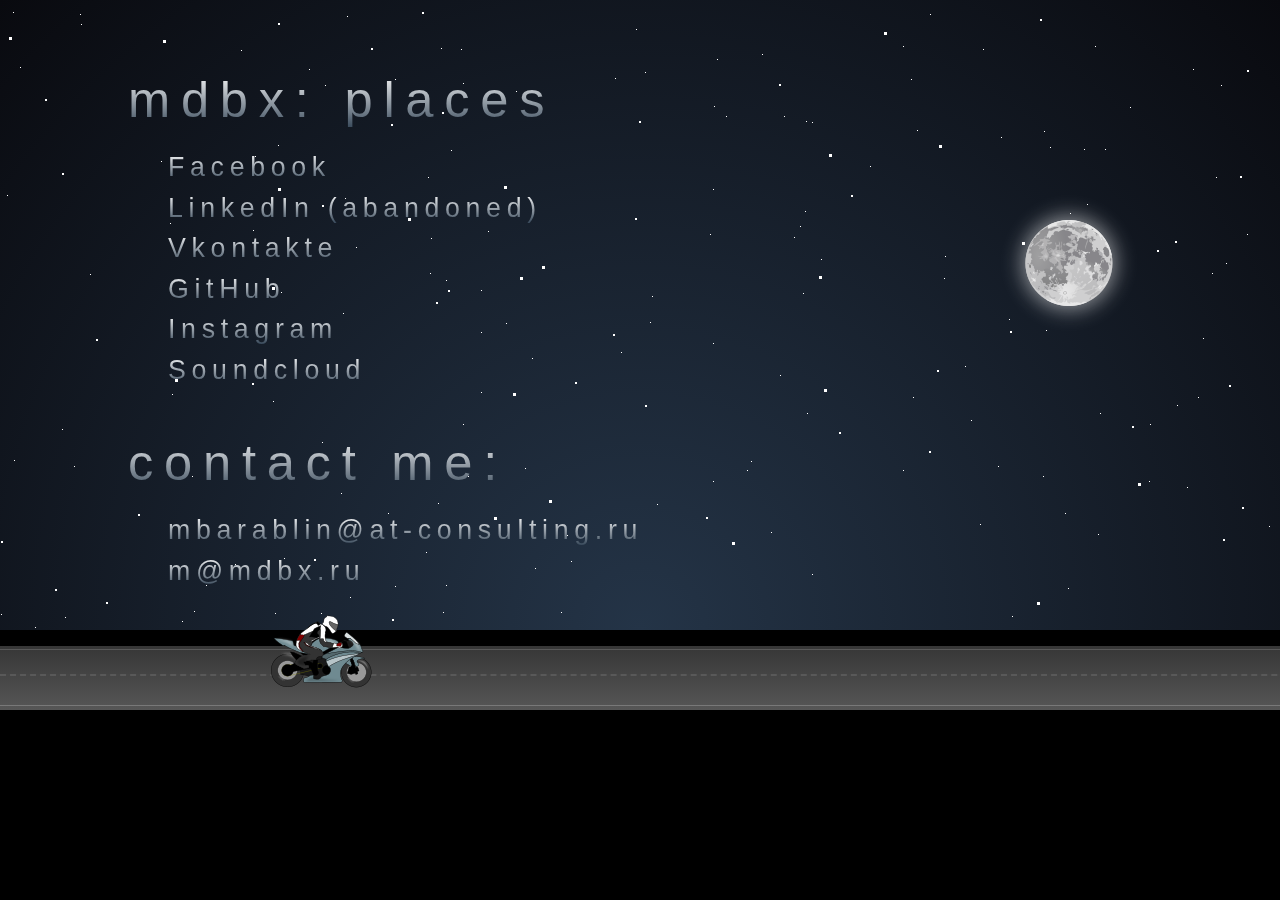
<file: index.html>
<!DOCTYPE html PUBLIC "-//W3C//DTD XHTML 1.0 Transitional//EN"
 "http://www.w3.org/TR/xhtml1/DTD/xhtml1-transitional.dtd">
<html xmlns="http://www.w3.org/1999/xhtml" xml:lang="en" lang="en">
  <head>
    <meta http-equiv="content-type" content="text/html; charset=UTF-8" />
    <link rel="stylesheet" type="text/css" href="css/style.css" />
    <script src="https://ajax.googleapis.com/ajax/libs/jquery/3.2.1/jquery.min.js"></script>
    <script type="text/javascript">
      window.setTimeout(function(){$('#rider').css('animation', 'rideOn 10s ease infinite')}, 8000)
    </script>
    <title>Midnight highway</title>
  </head>
  <body>
    <div id='starway'>
      <div id='stars'></div>
      <div id='stars2'></div>
      <div id='stars3'></div>
      <div id='title'>
        <span>mdbx: </span>
        <span>places</span>
        <ul>
          <li><a href="https://www.facebook.com/mikle.barablin">Facebook</a></li>
          <li><a href="https://ru.linkedin.com/in/mikhailbarablin">LinkedIn (abandoned)</a></li>
          <li><a href="https://vk.com/mbarablin">Vkontakte</a></li>
          <li><a href="https://github.com/madbox">GitHub</a></li>
          <li><a href="https://www.instagram.com/miklebarablin/">Instagram</a></li>
          <li><a href="https://soundcloud.com/miklebarablin">Soundcloud</a></li>
        </ul>
        <span>contact me:</span>
        <ul>
          <li><a href="mailto:mbarablin@at-consulting.ru">mbarablin@at-consulting.ru</a></li>
          <li><a href="mailto:m@mdbx.ru">m@mdbx.ru</a></li>
        </ul>
      </div>
      <div id='moon'>
        <img src='moon.png' />
      </div>
    </div>
    <div id='road'>
      <div id='top-line'></div>
      <div id='line'></div>
      <div id='bottom-line'></div>
    </div>
    <div id='rider'>
      <img src='rider.png' />
    </div>
  </body>
</html>
</file>
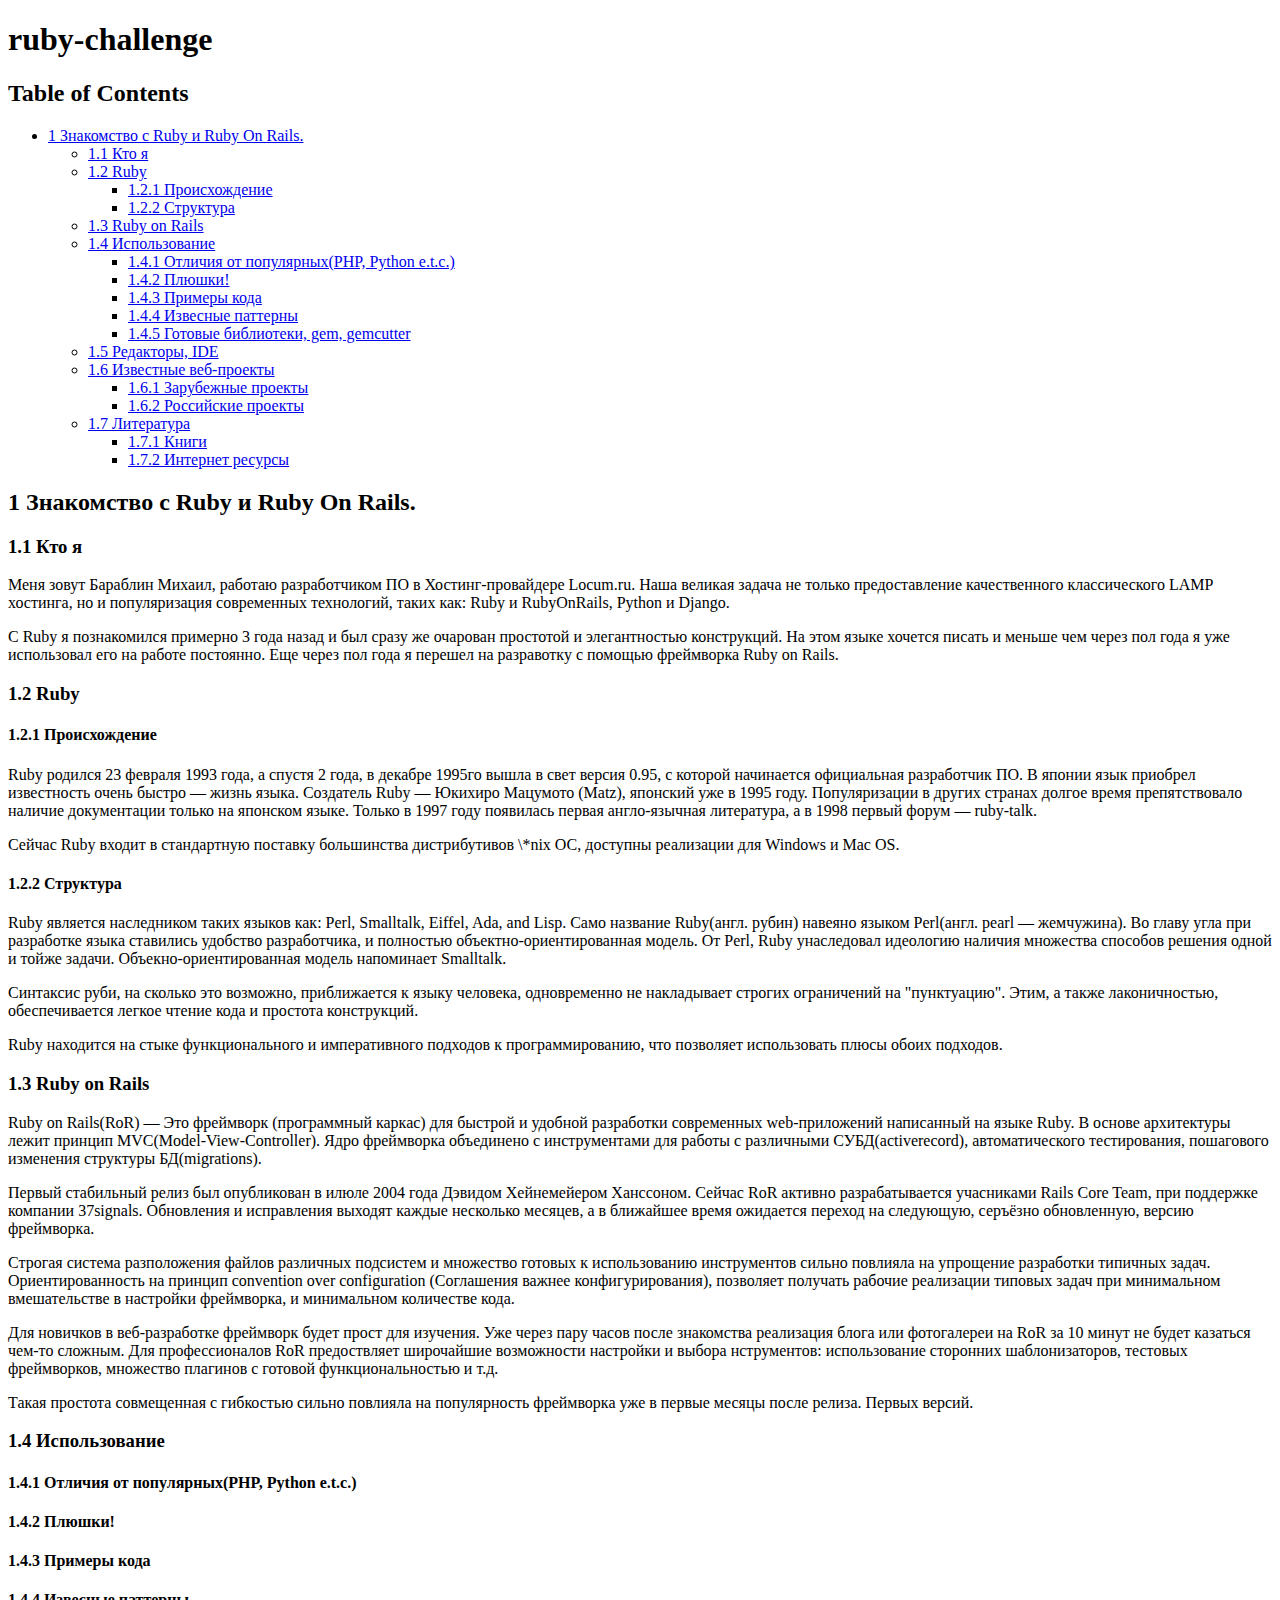
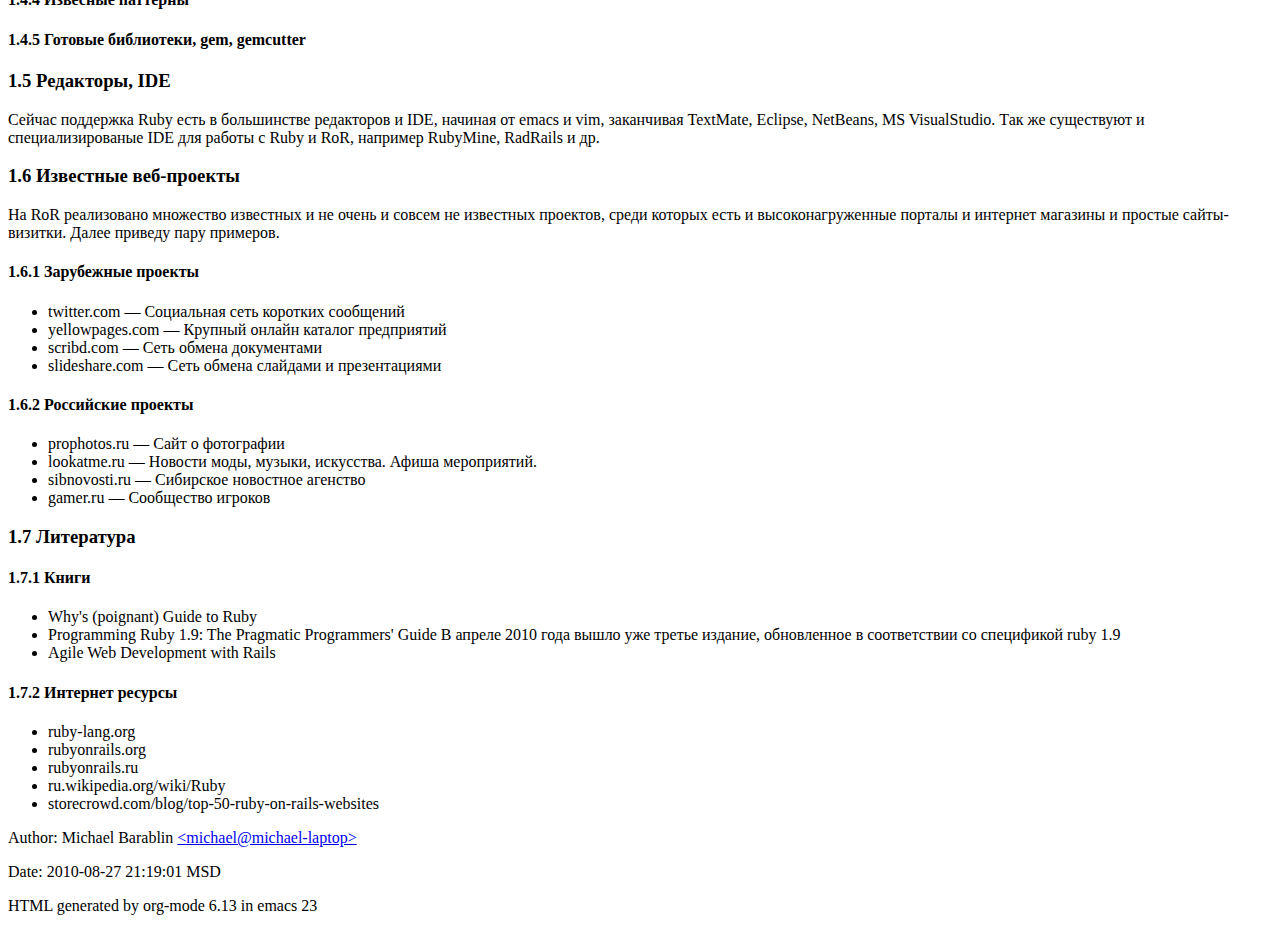
<file: ruby-challenge.html>
<!DOCTYPE html PUBLIC "-//W3C//DTD XHTML 1.0 Strict//EN"
               "http://www.w3.org/TR/xhtml1/DTD/xhtml1-strict.dtd">
<html xmlns="http://www.w3.org/1999/xhtml"
lang="en" xml:lang="en">
<head>
<title>ruby-challenge</title>
<meta http-equiv="Content-Type" content="text/html;charset=utf-8"/>
<meta name="generator" content="Org-mode"/>
<meta name="generated" content="2010-08-27 21:19:01 MSD"/>
<meta name="author" content="Michael Barablin"/>
<style type="text/css">
 <![CDATA[
  html { font-family: Times, serif; font-size: 12pt; }
  .title  { text-align: center; }
  .todo   { color: red; }
  .done   { color: green; }
  .tag    { background-color:lightblue; font-weight:normal }
  .target { }
  .timestamp { color: grey }
  .timestamp-kwd { color: CadetBlue }
  p.verse { margin-left: 3% }
  pre {
	border: 1pt solid #AEBDCC;
	background-color: #F3F5F7;
	padding: 5pt;
	font-family: courier, monospace;
        font-size: 90%;
        overflow:auto;
  }
  table { border-collapse: collapse; }
  td, th { vertical-align: top; }
  dt { font-weight: bold; }

  .org-info-js_info-navigation { border-style:none; }
  #org-info-js_console-label { font-size:10px; font-weight:bold;
                               white-space:nowrap; }
  .org-info-js_search-highlight {background-color:#ffff00; color:#000000;
                                 font-weight:bold; }
 ]]>
</style>
</head><body>
<h1 class="title">ruby-challenge</h1>


<div id="table-of-contents">
<h2>Table of Contents</h2>
<div id="text-table-of-contents">
<ul>
<li><a href="#sec-1">1 Знакомство с Ruby и Ruby On Rails.</a>
<ul>
<li><a href="#sec-1.1">1.1 Кто я</a></li>
<li><a href="#sec-1.2">1.2 Ruby</a>
<ul>
<li><a href="#sec-1.2.1">1.2.1 Происхождение</a></li>
<li><a href="#sec-1.2.2">1.2.2 Структура</a></li>
</ul>
</li>
<li><a href="#sec-1.3">1.3 Ruby on Rails</a></li>
<li><a href="#sec-1.4">1.4 Использование</a>
<ul>
<li><a href="#sec-1.4.1">1.4.1 Отличия от популярных(PHP, Python e.t.c.)</a></li>
<li><a href="#sec-1.4.2">1.4.2 Плюшки!</a></li>
<li><a href="#sec-1.4.3">1.4.3 Примеры кода</a></li>
<li><a href="#sec-1.4.4">1.4.4 Извесные паттерны</a></li>
<li><a href="#sec-1.4.5">1.4.5 Готовые библиотеки, gem, gemcutter</a></li>
</ul>
</li>
<li><a href="#sec-1.5">1.5 Редакторы, IDE</a></li>
<li><a href="#sec-1.6">1.6 Известные веб-проекты</a>
<ul>
<li><a href="#sec-1.6.1">1.6.1 Зарубежные проекты</a></li>
<li><a href="#sec-1.6.2">1.6.2 Российские проекты</a></li>
</ul>
</li>
<li><a href="#sec-1.7">1.7 Литература</a>
<ul>
<li><a href="#sec-1.7.1">1.7.1 Книги</a></li>
<li><a href="#sec-1.7.2">1.7.2 Интернет ресурсы</a></li>
</ul>
</li>
</ul>
</li>
</ul>
</div>
</div>

<div id="outline-container-1" class="outline-2">
<h2 id="sec-1">1 Знакомство с Ruby и Ruby On Rails.</h2>
<div id="text-1">


</div>

<div id="outline-container-1.1" class="outline-3">
<h3 id="sec-1.1">1.1 Кто я</h3>
<div id="text-1.1">

<p>Меня зовут Бараблин Михаил, работаю разработчиком ПО в
Хостинг-провайдере Locum.ru. Наша великая задача не только
предоставление качественного классического LAMP хостинга, но и
популяризация современных технологий, таких как: Ruby и
RubyOnRails, Python и Django. 
</p>
<p>
С Ruby я познакомился примерно 3 года назад и был сразу же очарован
простотой и элегантностью конструкций. На этом языке хочется писать
и меньше чем через пол года я уже использовал его на работе
постоянно. Еще через пол года я перешел на разравотку с помощью фреймворка Ruby on Rails.
</p></div>

</div>

<div id="outline-container-1.2" class="outline-3">
<h3 id="sec-1.2">1.2 Ruby</h3>
<div id="text-1.2">


</div>

<div id="outline-container-1.2.1" class="outline-4">
<h4 id="sec-1.2.1">1.2.1 Происхождение</h4>
<div id="text-1.2.1">

<p>Ruby родился 23 февраля 1993 года, а спустя 2 года, в декабре
1995го вышла в свет версия 0.95, с которой начинается официальная
разработчик ПО. В японии язык приобрел известность очень быстро —
жизнь языка. Создатель Ruby — Юкихиро Мацумото (Matz), японский
уже в 1995 году. Популяризации в других странах долгое время
препятствовало наличие документации только на японском
языке. Только в 1997 году появилась первая англо-язычная
литература, а в 1998 первый форум — ruby-talk.
</p>
<p>
Сейчас Ruby входит в стандартную поставку большинства
дистрибутивов \*nix ОС, доступны реализации для Windows и Mac OS.
</p></div>

</div>

<div id="outline-container-1.2.2" class="outline-4">
<h4 id="sec-1.2.2">1.2.2 Структура</h4>
<div id="text-1.2.2">

<p>Ruby является наследником таких языков как: Perl, Smalltalk,
Eiffel, Ada, and Lisp. Само название Ruby(англ. рубин) навеяно
языком Perl(англ. pearl — жемчужина). Во главу угла при разработке
языка ставились удобство разработчика, и полностью
объектно-ориентированная модель. От Perl, Ruby унаследовал
идеологию наличия множества способов решения одной и тойже
задачи. Объекно-ориентированная модель напоминает Smalltalk.
</p>
<p>
Синтаксис руби, на сколько это возможно, приближается к языку
человека, одновременно не накладывает строгих ограничений на
"пунктуацию". Этим, а также лаконичностью, обеспечивается легкое
чтение кода и простота конструкций.
</p>
<p>
Ruby находится на стыке функционального и императивного подходов к
программированию, что позволяет использовать плюсы обоих подходов.
</p></div>
</div>

</div>

<div id="outline-container-1.3" class="outline-3">
<h3 id="sec-1.3">1.3 Ruby on Rails</h3>
<div id="text-1.3">

<p>Ruby on Rails(RoR) — Это фреймворк (программный каркас) для быстрой
и удобной разработки современных web-приложений написанный на языке Ruby. В основе
архитектуры лежит принцип MVC(Model-View-Controller). Ядро
фреймворка объединено с инструментами для работы с различными
СУБД(activerecord), автоматического тестирования, пошагового
изменения структуры БД(migrations).
</p>
<p>
Первый стабильный релиз был опубликован в илюле 2004 года Дэвидом
Хейнемейером Ханссоном. Сейчас RoR активно разрабатывается
учасниками Rails Core Team, при поддержке компании
37signals. Обновления и исправления выходят каждые несколько
месяцев, а в ближайшее время ожидается переход на следующую,
серъёзно обновленную, версию фреймворка.
</p>
<p>
Строгая система разположения файлов различных подсистем и множество
готовых к использованию инструментов сильно повлияла на упрощение
разработки типичных задач. Ориентированность на принцип convention
over configuration (Соглашения важнее конфигурирования), позволяет
получать рабочие реализации типовых задач при минимальном
вмешательстве в настройки фреймворка, и минимальном количестве
кода.
</p>
<p>
Для новичков в веб-разработке фреймворк будет прост для
изучения. Уже через пару часов после знакомства реализация блога
или фотогалереи на RoR за 10 минут не будет казаться чем-то
сложным. Для профессионалов RoR предоствляет широчайшие возможности
настройки и выбора нструментов: использование сторонних
шаблонизаторов, тестовых фреймворков, множество плагинов с готовой
функциональностью и т.д.
</p>
<p>
Такая простота совмещенная с гибкостью сильно повлияла на
популярность фреймворка уже в первые месяцы после релиза. Первых версий.  
</p></div>

</div>

<div id="outline-container-1.4" class="outline-3">
<h3 id="sec-1.4">1.4 Использование</h3>
<div id="text-1.4">


</div>

<div id="outline-container-1.4.1" class="outline-4">
<h4 id="sec-1.4.1">1.4.1 Отличия от популярных(PHP, Python e.t.c.)</h4>
<div id="text-1.4.1">

</div>

</div>

<div id="outline-container-1.4.2" class="outline-4">
<h4 id="sec-1.4.2">1.4.2 Плюшки!</h4>
<div id="text-1.4.2">

</div>

</div>

<div id="outline-container-1.4.3" class="outline-4">
<h4 id="sec-1.4.3">1.4.3 Примеры кода</h4>
<div id="text-1.4.3">

</div>

</div>

<div id="outline-container-1.4.4" class="outline-4">
<h4 id="sec-1.4.4">1.4.4 Извесные паттерны</h4>
<div id="text-1.4.4">

</div>

</div>

<div id="outline-container-1.4.5" class="outline-4">
<h4 id="sec-1.4.5">1.4.5 Готовые библиотеки, gem, gemcutter</h4>
<div id="text-1.4.5">

</div>
</div>

</div>

<div id="outline-container-1.5" class="outline-3">
<h3 id="sec-1.5">1.5 Редакторы, IDE</h3>
<div id="text-1.5">

<p>Сейчас поддержка Ruby есть в большинстве редакторов и IDE, начиная
от emacs и vim, заканчивая TextMate, Eclipse, NetBeans, MS
VisualStudio. Так же существуют и специализированые IDE для работы
с Ruby и RoR, например RubyMine, RadRails и др.
</p></div>

</div>

<div id="outline-container-1.6" class="outline-3">
<h3 id="sec-1.6">1.6 Известные веб-проекты</h3>
<div id="text-1.6">

<p>На RoR реализовано множество известных и не очень и совсем не
известных проектов, среди которых есть и высоконагруженные порталы
и интернет магазины и простые сайты-визитки. Далее приведу пару примеров.
</p>
</div>

<div id="outline-container-1.6.1" class="outline-4">
<h4 id="sec-1.6.1">1.6.1 Зарубежные проекты</h4>
<div id="text-1.6.1">

<ul>
<li>
twitter.com — Социальная сеть коротких сообщений
</li>
<li>
yellowpages.com — Крупный онлайн каталог предприятий
</li>
<li>
scribd.com — Сеть обмена документами
</li>
<li>
slideshare.com — Сеть обмена слайдами и презентациями
</li>
</ul>
</div>

</div>

<div id="outline-container-1.6.2" class="outline-4">
<h4 id="sec-1.6.2">1.6.2 Российские проекты</h4>
<div id="text-1.6.2">

<ul>
<li>
prophotos.ru — Сайт о фотографии
</li>
<li>
lookatme.ru — Новости моды, музыки, искусства. Афиша мероприятий.
</li>
<li>
sibnovosti.ru — Сибирское новостное агенство
</li>
<li>
gamer.ru — Сообщество игроков
</li>
</ul>
</div>
</div>

</div>

<div id="outline-container-1.7" class="outline-3">
<h3 id="sec-1.7">1.7 Литература</h3>
<div id="text-1.7">


</div>

<div id="outline-container-1.7.1" class="outline-4">
<h4 id="sec-1.7.1">1.7.1 Книги</h4>
<div id="text-1.7.1">

<ul>
<li>
Why's (poignant) Guide to Ruby
</li>
<li>
Programming Ruby 1.9: The Pragmatic Programmers' Guide
В апреле 2010 года вышло уже третье издание, обновленное в соответствии со спецификой ruby 1.9
</li>
<li>
Agile Web Development with Rails
</li>
</ul>
</div>

</div>

<div id="outline-container-1.7.2" class="outline-4">
<h4 id="sec-1.7.2">1.7.2 Интернет ресурсы</h4>
<div id="text-1.7.2">

<ul>
<li>
ruby-lang.org
</li>
<li>
rubyonrails.org
</li>
<li>
rubyonrails.ru
</li>
<li>
ru.wikipedia.org/wiki/Ruby
</li>
<li>
storecrowd.com/blog/top-50-ruby-on-rails-websites
</li>
</ul>
</div>
</div>
</div>
</div>
<div id="postamble"><p class="author"> Author: Michael Barablin
<a href="mailto:michael@michael-laptop">&lt;michael@michael-laptop&gt;</a>
</p>
<p class="date"> Date: 2010-08-27 21:19:01 MSD</p>
<p>HTML generated by org-mode 6.13 in emacs 23</p>
</div></body>
</html>
</file>
<file: css/style.css>
/* line 31, ../sass/style.sass */
html {
  height: 100%;
}

/* line 34, ../sass/style.sass */
body {
  background: black;
  margin: 0 0;
  height: 100%;
}

/* line 39, ../sass/style.sass */
#starway {
  height: 70%;
  background: radial-gradient(ellipse at bottom, #243447 0%, #090a0f 100%);
  overflow: hidden;
}

/* line 44, ../sass/style.sass */
#stars {
  width: 1px;
  height: 1px;
  background: transparent;
  box-shadow: 142px 1787px #FFF, 2142px 1787px #FFF , 263px 855px #FFF, 2263px 855px #FFF , 652px 296px #FFF, 2652px 296px #FFF , 426px 552px #FFF, 2426px 552px #FFF , 1276px 1931px #FFF, 3276px 1931px #FFF , 553px 1108px #FFF, 2553px 1108px #FFF , 1068px 588px #FFF, 3068px 588px #FFF , 1810px 1200px #FFF, 3810px 1200px #FFF , 1993px 1417px #FFF, 3993px 1417px #FFF , 273px 967px #FFF, 2273px 967px #FFF , 244px 1051px #FFF, 2244px 1051px #FFF , 23px 1535px #FFF, 2023px 1535px #FFF , 914px 1654px #FFF, 2914px 1654px #FFF , 1438px 235px #FFF, 3438px 235px #FFF , 299px 925px #FFF, 2299px 925px #FFF , 998px 466px #FFF, 2998px 466px #FFF , 1693px 902px #FFF, 3693px 902px #FFF , 1510px 1863px #FFF, 3510px 1863px #FFF , 1907px 65px #FFF, 3907px 65px #FFF , 799px 1120px #FFF, 2799px 1120px #FFF , 1950px 392px #FFF, 3950px 392px #FFF , 1541px 996px #FFF, 3541px 996px #FFF , 975px 813px #FFF, 2975px 813px #FFF , 1830px 1568px #FFF, 3830px 1568px #FFF , 1776px 1706px #FFF, 3776px 1706px #FFF , 1662px 1850px #FFF, 3662px 1850px #FFF , 1802px 1522px #FFF, 3802px 1522px #FFF , 1550px 351px #FFF, 3550px 351px #FFF , 1041px 1126px #FFF, 3041px 1126px #FFF , 1740px 884px #FFF, 3740px 884px #FFF , 727px 799px #FFF, 2727px 799px #FFF , 355px 864px #FFF, 2355px 864px #FFF , 496px 855px #FFF, 2496px 855px #FFF , 122px 1936px #FFF, 2122px 1936px #FFF , 461px 1102px #FFF, 2461px 1102px #FFF , 1214px 911px #FFF, 3214px 911px #FFF , 128px 880px #FFF, 2128px 880px #FFF , 1399px 818px #FFF, 3399px 818px #FFF , 1646px 1986px #FFF, 3646px 1986px #FFF , 1171px 1452px #FFF, 3171px 1452px #FFF , 930px 14px #FFF, 2930px 14px #FFF , 1247px 234px #FFF, 3247px 234px #FFF , 1874px 944px #FFF, 3874px 944px #FFF , 631px 1694px #FFF, 2631px 1694px #FFF , 657px 933px #FFF, 2657px 933px #FFF , 22px 1254px #FFF, 2022px 1254px #FFF , 1236px 793px #FFF, 3236px 793px #FFF , 1536px 1978px #FFF, 3536px 1978px #FFF , 14px 460px #FFF, 2014px 460px #FFF , 1099px 260px #FFF, 3099px 260px #FFF , 159px 1814px #FFF, 2159px 1814px #FFF , 1970px 719px #FFF, 3970px 719px #FFF , 62px 1899px #FFF, 2062px 1899px #FFF , 1237px 1111px #FFF, 3237px 1111px #FFF , 717px 59px #FFF, 2717px 59px #FFF , 1051px 1462px #FFF, 3051px 1462px #FFF , 1349px 861px #FFF, 3349px 861px #FFF , 309px 69px #FFF, 2309px 69px #FFF , 1728px 1356px #FFF, 3728px 1356px #FFF , 945px 1399px #FFF, 2945px 1399px #FFF , 1837px 1890px #FFF, 3837px 1890px #FFF , 230px 1682px #FFF, 2230px 1682px #FFF , 1814px 1165px #FFF, 3814px 1165px #FFF , 1561px 462px #FFF, 3561px 462px #FFF , 43px 1010px #FFF, 2043px 1010px #FFF , 1280px 566px #FFF, 3280px 566px #FFF , 1740px 1201px #FFF, 3740px 1201px #FFF , 1889px 1931px #FFF, 3889px 1931px #FFF , 1456px 1265px #FFF, 3456px 1265px #FFF , 1507px 1723px #FFF, 3507px 1723px #FFF , 336px 1763px #FFF, 2336px 1763px #FFF , 481px 332px #FFF, 2481px 332px #FFF , 1888px 1421px #FFF, 3888px 1421px #FFF , 902px 1084px #FFF, 2902px 1084px #FFF , 645px 72px #FFF, 2645px 72px #FFF , 1604px 1589px #FFF, 3604px 1589px #FFF , 1497px 698px #FFF, 3497px 698px #FFF , 142px 1736px #FFF, 2142px 1736px #FFF , 1846px 1793px #FFF, 3846px 1793px #FFF , 1043px 476px #FFF, 3043px 476px #FFF , 580px 1812px #FFF, 2580px 1812px #FFF , 1256px 1160px #FFF, 3256px 1160px #FFF , 517px 1061px #FFF, 2517px 1061px #FFF , 1039px 257px #FFF, 3039px 257px #FFF , 116px 908px #FFF, 2116px 908px #FFF , 225px 1107px #FFF, 2225px 1107px #FFF , 1192px 765px #FFF, 3192px 765px #FFF , 488px 92px #FFF, 2488px 92px #FFF , 903px 470px #FFF, 2903px 470px #FFF , 468px 1236px #FFF, 2468px 1236px #FFF , 494px 801px #FFF, 2494px 801px #FFF , 1809px 1191px #FFF, 3809px 1191px #FFF , 1418px 975px #FFF, 3418px 975px #FFF , 1046px 330px #FFF, 3046px 330px #FFF , 1302px 1673px #FFF, 3302px 1673px #FFF , 1379px 253px #FFF, 3379px 253px #FFF , 103px 1865px #FFF, 2103px 1865px #FFF , 1524px 79px #FFF, 3524px 79px #FFF , 981px 1933px #FFF, 2981px 1933px #FFF , 507px 1815px #FFF, 2507px 1815px #FFF , 1238px 1151px #FFF, 3238px 1151px #FFF , 13px 12px #FFF, 2013px 12px #FFF , 1631px 157px #FFF, 3631px 157px #FFF , 1948px 1183px #FFF, 3948px 1183px #FFF , 762px 1420px #FFF, 2762px 1420px #FFF , 1px 614px #FFF, 2001px 614px #FFF , 1045px 1998px #FFF, 3045px 1998px #FFF , 870px 784px #FFF, 2870px 784px #FFF , 1613px 1150px #FFF, 3613px 1150px #FFF , 1746px 1495px #FFF, 3746px 1495px #FFF , 1108px 1748px #FFF, 3108px 1748px #FFF , 1877px 1504px #FFF, 3877px 1504px #FFF , 632px 1831px #FFF, 2632px 1831px #FFF , 812px 574px #FFF, 2812px 574px #FFF , 1142px 687px #FFF, 3142px 687px #FFF , 514px 1242px #FFF, 2514px 1242px #FFF , 1553px 925px #FFF, 3553px 925px #FFF , 5px 1182px #FFF, 2005px 1182px #FFF , 1076px 666px #FFF, 3076px 666px #FFF , 615px 78px #FFF, 2615px 78px #FFF , 285px 866px #FFF, 2285px 866px #FFF , 1601px 826px #FFF, 3601px 826px #FFF , 1335px 1865px #FFF, 3335px 1865px #FFF , 481px 905px #FFF, 2481px 905px #FFF , 582px 1754px #FFF, 2582px 1754px #FFF , 1109px 1450px #FFF, 3109px 1450px #FFF , 103px 678px #FFF, 2103px 678px #FFF , 932px 1281px #FFF, 2932px 1281px #FFF , 1812px 1573px #FFF, 3812px 1573px #FFF , 713px 481px #FFF, 2713px 481px #FFF , 1297px 1935px #FFF, 3297px 1935px #FFF , 463px 1640px #FFF, 2463px 1640px #FFF , 1150px 424px #FFF, 3150px 424px #FFF , 1328px 654px #FFF, 3328px 654px #FFF , 1243px 960px #FFF, 3243px 960px #FFF , 182px 621px #FFF, 2182px 621px #FFF , 1067px 988px #FFF, 3067px 988px #FFF , 710px 234px #FFF, 2710px 234px #FFF , 428px 177px #FFF, 2428px 177px #FFF , 1454px 1628px #FFF, 3454px 1628px #FFF , 1243px 1444px #FFF, 3243px 1444px #FFF , 430px 1127px #FFF, 2430px 1127px #FFF , 821px 259px #FFF, 2821px 259px #FFF , 1453px 1925px #FFF, 3453px 1925px #FFF , 1199px 1950px #FFF, 3199px 1950px #FFF , 36px 1822px #FFF, 2036px 1822px #FFF , 48px 1881px #FFF, 2048px 1881px #FFF , 713px 343px #FFF, 2713px 343px #FFF , 1578px 819px #FFF, 3578px 819px #FFF , 1749px 1044px #FFF, 3749px 1044px #FFF , 69px 668px #FFF, 2069px 668px #FFF , 495px 1730px #FFF, 2495px 1730px #FFF , 45px 1153px #FFF, 2045px 1153px #FFF , 194px 611px #FFF, 2194px 611px #FFF , 1042px 1529px #FFF, 3042px 1529px #FFF , 1229px 1144px #FFF, 3229px 1144px #FFF , 479px 954px #FFF, 2479px 954px #FFF , 1313px 788px #FFF, 3313px 788px #FFF , 926px 1241px #FFF, 2926px 1241px #FFF , 1381px 1116px #FFF, 3381px 1116px #FFF , 63px 982px #FFF, 2063px 982px #FFF , 1883px 399px #FFF, 3883px 399px #FFF , 1742px 83px #FFF, 3742px 83px #FFF , 230px 630px #FFF, 2230px 630px #FFF , 1338px 146px #FFF, 3338px 146px #FFF , 1329px 308px #FFF, 3329px 308px #FFF , 595px 779px #FFF, 2595px 779px #FFF , 363px 690px #FFF, 2363px 690px #FFF , 376px 1664px #FFF, 2376px 1664px #FFF , 1319px 474px #FFF, 3319px 474px #FFF , 1711px 1721px #FFF, 3711px 1721px #FFF , 388px 513px #FFF, 2388px 513px #FFF , 1149px 481px #FFF, 3149px 481px #FFF , 35px 627px #FFF, 2035px 627px #FFF , 1982px 196px #FFF, 3982px 196px #FFF , 1125px 1907px #FFF, 3125px 1907px #FFF , 1682px 1668px #FFF, 3682px 1668px #FFF , 1009px 319px #FFF, 3009px 319px #FFF , 678px 1016px #FFF, 2678px 1016px #FFF , 241px 1206px #FFF, 2241px 1206px #FFF , 1434px 957px #FFF, 3434px 957px #FFF , 1718px 115px #FFF, 3718px 115px #FFF , 41px 1524px #FFF, 2041px 1524px #FFF , 1012px 616px #FFF, 3012px 616px #FFF , 342px 1806px #FFF, 2342px 1806px #FFF , 1573px 1616px #FFF, 3573px 1616px #FFF , 1556px 369px #FFF, 3556px 369px #FFF , 1076px 256px #FFF, 3076px 256px #FFF , 37px 837px #FFF, 2037px 837px #FFF , 1778px 1301px #FFF, 3778px 1301px #FFF , 762px 54px #FFF, 2762px 54px #FFF , 913px 397px #FFF, 2913px 397px #FFF , 1445px 1650px #FFF, 3445px 1650px #FFF , 2000px 1688px #FFF, 4000px 1688px #FFF , 812px 122px #FFF, 2812px 122px #FFF , 115px 1236px #FFF, 2115px 1236px #FFF , 359px 750px #FFF, 2359px 750px #FFF , 1470px 1102px #FFF, 3470px 1102px #FFF , 1187px 487px #FFF, 3187px 487px #FFF , 102px 1903px #FFF, 2102px 1903px #FFF , 1663px 1941px #FFF, 3663px 1941px #FFF , 693px 1398px #FFF, 2693px 1398px #FFF , 68px 896px #FFF, 2068px 896px #FFF , 1586px 580px #FFF, 3586px 580px #FFF , 599px 1641px #FFF, 2599px 1641px #FFF , 1029px 905px #FFF, 3029px 905px #FFF , 456px 1762px #FFF, 2456px 1762px #FFF , 799px 1274px #FFF, 2799px 1274px #FFF , 1405px 426px #FFF, 3405px 426px #FFF , 1467px 1126px #FFF, 3467px 1126px #FFF , 1721px 692px #FFF, 3721px 692px #FFF , 589px 1933px #FFF, 2589px 1933px #FFF , 92px 1641px #FFF, 2092px 1641px #FFF , 1400px 84px #FFF, 3400px 84px #FFF , 870px 767px #FFF, 2870px 767px #FFF , 1035px 840px #FFF, 3035px 840px #FFF , 463px 83px #FFF, 2463px 83px #FFF , 1498px 1460px #FFF, 3498px 1460px #FFF , 1366px 1681px #FFF, 3366px 1681px #FFF , 720px 868px #FFF, 2720px 868px #FFF , 1011px 669px #FFF, 3011px 669px #FFF , 6px 1135px #FFF, 2006px 1135px #FFF , 226px 946px #FFF, 2226px 946px #FFF , 487px 1726px #FFF, 2487px 1726px #FFF , 788px 1312px #FFF, 2788px 1312px #FFF , 1821px 373px #FFF, 3821px 373px #FFF , 1770px 283px #FFF, 3770px 283px #FFF , 1789px 1251px #FFF, 3789px 1251px #FFF , 1517px 1915px #FFF, 3517px 1915px #FFF , 740px 1034px #FFF, 2740px 1034px #FFF , 1098px 534px #FFF, 3098px 534px #FFF , 1819px 910px #FFF, 3819px 910px #FFF , 1933px 416px #FFF, 3933px 416px #FFF , 747px 470px #FFF, 2747px 470px #FFF , 443px 612px #FFF, 2443px 612px #FFF , 1796px 153px #FFF, 3796px 153px #FFF , 1978px 529px #FFF, 3978px 529px #FFF , 933px 1186px #FFF, 2933px 1186px #FFF , 421px 1748px #FFF, 2421px 1748px #FFF , 1452px 1306px #FFF, 3452px 1306px #FFF , 674px 1894px #FFF, 2674px 1894px #FFF , 325px 85px #FFF, 2325px 85px #FFF , 1050px 147px #FFF, 3050px 147px #FFF , 1841px 738px #FFF, 3841px 738px #FFF , 1918px 1298px #FFF, 3918px 1298px #FFF , 1324px 163px #FFF, 3324px 163px #FFF , 917px 130px #FFF, 2917px 130px #FFF , 530px 1873px #FFF, 2530px 1873px #FFF , 347px 16px #FFF, 2347px 16px #FFF , 472px 839px #FFF, 2472px 839px #FFF , 802px 1381px #FFF, 2802px 1381px #FFF , 468px 476px #FFF, 2468px 476px #FFF , 10px 1968px #FFF, 2010px 1968px #FFF , 48px 1311px #FFF, 2048px 1311px #FFF , 331px 759px #FFF, 2331px 759px #FFF , 1124px 1809px #FFF, 3124px 1809px #FFF , 61px 1799px #FFF, 2061px 1799px #FFF , 395px 586px #FFF, 2395px 586px #FFF , 893px 1290px #FFF, 2893px 1290px #FFF , 436px 1209px #FFF, 2436px 1209px #FFF , 800px 226px #FFF, 2800px 226px #FFF , 321px 613px #FFF, 2321px 613px #FFF , 201px 685px #FFF, 2201px 685px #FFF , 267px 858px #FFF, 2267px 858px #FFF , 1128px 1406px #FFF, 3128px 1406px #FFF , 858px 1525px #FFF, 2858px 1525px #FFF , 1100px 413px #FFF, 3100px 413px #FFF , 5px 1287px #FFF, 2005px 1287px #FFF , 1993px 72px #FFF, 3993px 72px #FFF , 1416px 529px #FFF, 3416px 529px #FFF , 1823px 521px #FFF, 3823px 521px #FFF , 573px 1313px #FFF, 2573px 1313px #FFF , 1029px 1779px #FFF, 3029px 1779px #FFF , 444px 1491px #FFF, 2444px 1491px #FFF , 980px 524px #FFF, 2980px 524px #FFF , 1416px 911px #FFF, 3416px 911px #FFF , 1867px 1672px #FFF, 3867px 1672px #FFF , 431px 238px #FFF, 2431px 238px #FFF , 1221px 85px #FFF, 3221px 85px #FFF , 107px 966px #FFF, 2107px 966px #FFF , 111px 1137px #FFF, 2111px 1137px #FFF , 275px 613px #FFF, 2275px 613px #FFF , 1928px 1326px #FFF, 3928px 1326px #FFF , 1286px 1867px #FFF, 3286px 1867px #FFF , 561px 612px #FFF, 2561px 612px #FFF , 896px 1242px #FFF, 2896px 1242px #FFF , 806px 121px #FFF, 2806px 121px #FFF , 506px 323px #FFF, 2506px 323px #FFF , 1882px 1843px #FFF, 3882px 1843px #FFF , 1480px 958px #FFF, 3480px 958px #FFF , 165px 1042px #FFF, 2165px 1042px #FFF , 1469px 1728px #FFF, 3469px 1728px #FFF , 1109px 645px #FFF, 3109px 645px #FFF , 1577px 1356px #FFF, 3577px 1356px #FFF , 1886px 241px #FFF, 3886px 241px #FFF , 1687px 1440px #FFF, 3687px 1440px #FFF , 1506px 1360px #FFF, 3506px 1360px #FFF , 264px 1800px #FFF, 2264px 1800px #FFF , 70px 775px #FFF, 2070px 775px #FFF , 784px 116px #FFF, 2784px 116px #FFF , 1701px 817px #FFF, 3701px 817px #FFF , 1044px 131px #FFF, 3044px 131px #FFF , 751px 461px #FFF, 2751px 461px #FFF , 93px 1160px #FFF, 2093px 1160px #FFF , 361px 849px #FFF, 2361px 849px #FFF , 1188px 1868px #FFF, 3188px 1868px #FFF , 462px 915px #FFF, 2462px 915px #FFF , 1581px 1388px #FFF, 3581px 1388px #FFF , 1749px 423px #FFF, 3749px 423px #FFF , 567px 535px #FFF, 2567px 535px #FFF , 807px 413px #FFF, 2807px 413px #FFF , 1923px 355px #FFF, 3923px 355px #FFF , 945px 256px #FFF, 2945px 256px #FFF , 161px 161px #FFF, 2161px 161px #FFF , 172px 394px #FFF, 2172px 394px #FFF , 963px 674px #FFF, 2963px 674px #FFF , 1271px 941px #FFF, 3271px 941px #FFF , 459px 1931px #FFF, 2459px 1931px #FFF , 967px 1510px #FFF, 2967px 1510px #FFF , 898px 1211px #FFF, 2898px 1211px #FFF , 1932px 1343px #FFF, 3932px 1343px #FFF , 1579px 1089px #FFF, 3579px 1089px #FFF , 1712px 1329px #FFF, 3712px 1329px #FFF , 1895px 1713px #FFF, 3895px 1713px #FFF , 647px 1868px #FFF, 2647px 1868px #FFF , 1924px 833px #FFF, 3924px 833px #FFF , 1529px 1226px #FFF, 3529px 1226px #FFF , 1088px 1939px #FFF, 3088px 1939px #FFF , 819px 756px #FFF, 2819px 756px #FFF , 714px 106px #FFF, 2714px 106px #FFF , 889px 1565px #FFF, 2889px 1565px #FFF , 1481px 1270px #FFF, 3481px 1270px #FFF , 1035px 1656px #FFF, 3035px 1656px #FFF , 1861px 1537px #FFF, 3861px 1537px #FFF , 1317px 1280px #FFF, 3317px 1280px #FFF , 532px 358px #FFF, 2532px 358px #FFF , 1117px 633px #FFF, 3117px 633px #FFF , 1596px 612px #FFF, 3596px 612px #FFF , 315px 1841px #FFF, 2315px 1841px #FFF , 275px 1132px #FFF, 2275px 1132px #FFF , 1225px 1706px #FFF, 3225px 1706px #FFF , 1653px 166px #FFF, 3653px 166px #FFF , 356px 247px #FFF, 2356px 247px #FFF , 1294px 1215px #FFF, 3294px 1215px #FFF , 946px 1763px #FFF, 2946px 1763px #FFF , 1106px 1338px #FFF, 3106px 1338px #FFF , 284px 558px #FFF, 2284px 558px #FFF , 345px 198px #FFF, 2345px 198px #FFF , 256px 1557px #FFF, 2256px 1557px #FFF , 462px 1449px #FFF, 2462px 1449px #FFF , 1660px 196px #FFF, 3660px 196px #FFF , 1065px 513px #FFF, 3065px 513px #FFF , 1376px 1581px #FFF, 3376px 1581px #FFF , 1498px 282px #FFF, 3498px 282px #FFF , 322px 442px #FFF, 2322px 442px #FFF , 1875px 290px #FFF, 3875px 290px #FFF , 80px 14px #FFF, 2080px 14px #FFF , 566px 1978px #FFF, 2566px 1978px #FFF , 1638px 280px #FFF, 3638px 280px #FFF , 374px 1058px #FFF, 2374px 1058px #FFF , 805px 211px #FFF, 2805px 211px #FFF , 1203px 338px #FFF, 3203px 338px #FFF , 463px 424px #FFF, 2463px 424px #FFF , 200px 825px #FFF, 2200px 825px #FFF , 1879px 464px #FFF, 3879px 464px #FFF , 1986px 1952px #FFF, 3986px 1952px #FFF , 53px 1630px #FFF, 2053px 1630px #FFF , 1451px 170px #FFF, 3451px 170px #FFF , 1827px 121px #FFF, 3827px 121px #FFF , 1788px 1961px #FFF, 3788px 1961px #FFF , 395px 79px #FFF, 2395px 79px #FFF , 1224px 987px #FFF, 3224px 987px #FFF , 202px 1625px #FFF, 2202px 1625px #FFF , 488px 231px #FFF, 2488px 231px #FFF , 1570px 1064px #FFF, 3570px 1064px #FFF , 927px 1233px #FFF, 2927px 1233px #FFF , 1279px 1522px #FFF, 3279px 1522px #FFF , 20px 67px #FFF, 2020px 67px #FFF , 629px 1485px #FFF, 2629px 1485px #FFF , 1993px 92px #FFF, 3993px 92px #FFF , 272px 1947px #FFF, 2272px 1947px #FFF , 983px 49px #FFF, 2983px 49px #FFF , 7px 195px #FFF, 2007px 195px #FFF , 717px 1365px #FFF, 2717px 1365px #FFF , 1084px 149px #FFF, 3084px 149px #FFF , 461px 49px #FFF, 2461px 49px #FFF , 217px 1356px #FFF, 2217px 1356px #FFF , 657px 504px #FFF, 2657px 504px #FFF , 899px 846px #FFF, 2899px 846px #FFF , 1842px 558px #FFF, 3842px 558px #FFF , 1500px 1597px #FFF, 3500px 1597px #FFF , 132px 1096px #FFF, 2132px 1096px #FFF , 1442px 1949px #FFF, 3442px 1949px #FFF , 395px 1665px #FFF, 2395px 1665px #FFF , 1674px 1803px #FFF, 3674px 1803px #FFF , 1992px 1228px #FFF, 3992px 1228px #FFF , 1117px 1379px #FFF, 3117px 1379px #FFF , 614px 1872px #FFF, 2614px 1872px #FFF , 62px 429px #FFF, 2062px 429px #FFF , 178px 1817px #FFF, 2178px 1817px #FFF , 294px 1814px #FFF, 2294px 1814px #FFF , 1451px 542px #FFF, 3451px 542px #FFF , 1067px 726px #FFF, 3067px 726px #FFF , 1461px 1421px #FFF, 3461px 1421px #FFF , 245px 1871px #FFF, 2245px 1871px #FFF , 1287px 1252px #FFF, 3287px 1252px #FFF , 1686px 1337px #FFF, 3686px 1337px #FFF , 1546px 1065px #FFF, 3546px 1065px #FFF , 86px 1290px #FFF, 2086px 1290px #FFF , 78px 1305px #FFF, 2078px 1305px #FFF , 1025px 1475px #FFF, 3025px 1475px #FFF , 513px 1182px #FFF, 2513px 1182px #FFF , 690px 742px #FFF, 2690px 742px #FFF , 801px 1031px #FFF, 2801px 1031px #FFF , 341px 493px #FFF, 2341px 493px #FFF , 911px 79px #FFF, 2911px 79px #FFF , 446px 280px #FFF, 2446px 280px #FFF , 1757px 1116px #FFF, 3757px 1116px #FFF , 1191px 1161px #FFF, 3191px 1161px #FFF , 206px 585px #FFF, 2206px 585px #FFF , 1453px 976px #FFF, 3453px 976px #FFF , 146px 1712px #FFF, 2146px 1712px #FFF , 621px 352px #FFF, 2621px 352px #FFF , 629px 1282px #FFF, 2629px 1282px #FFF , 209px 772px #FFF, 2209px 772px #FFF , 1386px 1940px #FFF, 3386px 1940px #FFF , 1620px 103px #FFF, 3620px 103px #FFF , 310px 1820px #FFF, 2310px 1820px #FFF , 791px 790px #FFF, 2791px 790px #FFF , 535px 568px #FFF, 2535px 568px #FFF , 1087px 204px #FFF, 3087px 204px #FFF , 390px 1173px #FFF, 2390px 1173px #FFF , 1505px 473px #FFF, 3505px 473px #FFF , 965px 872px #FFF, 2965px 872px #FFF , 1088px 1133px #FFF, 3088px 1133px #FFF , 1001px 137px #FFF, 3001px 137px #FFF , 1640px 1889px #FFF, 3640px 1889px #FFF , 730px 875px #FFF, 2730px 875px #FFF , 1474px 621px #FFF, 3474px 621px #FFF , 832px 1310px #FFF, 2832px 1310px #FFF , 1657px 1657px #FFF, 3657px 1657px #FFF , 1227px 1761px #FFF, 3227px 1761px #FFF , 1303px 1878px #FFF, 3303px 1878px #FFF , 582px 989px #FFF, 2582px 989px #FFF , 1881px 473px #FFF, 3881px 473px #FFF , 1844px 556px #FFF, 3844px 556px #FFF , 154px 1079px #FFF, 2154px 1079px #FFF , 378px 1246px #FFF, 2378px 1246px #FFF , 1156px 709px #FFF, 3156px 709px #FFF , 939px 639px #FFF, 2939px 639px #FFF , 1079px 1538px #FFF, 3079px 1538px #FFF , 1317px 1194px #FFF, 3317px 1194px #FFF , 575px 1668px #FFF, 2575px 1668px #FFF , 1070px 213px #FFF, 3070px 213px #FFF , 1587px 685px #FFF, 3587px 685px #FFF , 607px 1976px #FFF, 2607px 1976px #FFF , 1270px 1133px #FFF, 3270px 1133px #FFF , 672px 786px #FFF, 2672px 786px #FFF , 281px 292px #FFF, 2281px 292px #FFF , 1569px 1241px #FFF, 3569px 1241px #FFF , 1385px 574px #FFF, 3385px 574px #FFF , 803px 293px #FFF, 2803px 293px #FFF , 1362px 179px #FFF, 3362px 179px #FFF , 386px 739px #FFF, 2386px 739px #FFF , 1246px 1039px #FFF, 3246px 1039px #FFF , 1214px 1750px #FFF, 3214px 1750px #FFF , 187px 1004px #FFF, 2187px 1004px #FFF , 407px 1591px #FFF, 2407px 1591px #FFF , 1082px 1560px #FFF, 3082px 1560px #FFF , 1407px 198px #FFF, 3407px 198px #FFF , 1449px 963px #FFF, 3449px 963px #FFF , 1445px 1133px #FFF, 3445px 1133px #FFF , 74px 466px #FFF, 2074px 466px #FFF , 189px 1672px #FFF, 2189px 1672px #FFF , 713px 189px #FFF, 2713px 189px #FFF , 1095px 46px #FFF, 3095px 46px #FFF , 1897px 1950px #FFF, 3897px 1950px #FFF , 1503px 1815px #FFF, 3503px 1815px #FFF , 1946px 182px #FFF, 3946px 182px #FFF , 1793px 1940px #FFF, 3793px 1940px #FFF , 1533px 1549px #FFF, 3533px 1549px #FFF , 1602px 305px #FFF, 3602px 305px #FFF , 337px 1180px #FFF, 2337px 1180px #FFF , 1264px 1797px #FFF, 3264px 1797px #FFF , 454px 1284px #FFF, 2454px 1284px #FFF , 981px 1642px #FFF, 2981px 1642px #FFF , 456px 1875px #FFF, 2456px 1875px #FFF , 270px 803px #FFF, 2270px 803px #FFF , 1300px 884px #FFF, 3300px 884px #FFF , 317px 812px #FFF, 2317px 812px #FFF , 670px 861px #FFF, 2670px 861px #FFF , 1793px 233px #FFF, 3793px 233px #FFF , 1496px 917px #FFF, 3496px 917px #FFF , 717px 1848px #FFF, 2717px 1848px #FFF , 689px 1289px #FFF, 2689px 1289px #FFF , 1677px 489px #FFF, 3677px 489px #FFF , 1883px 576px #FFF, 3883px 576px #FFF , 1402px 992px #FFF, 3402px 992px #FFF , 796px 1096px #FFF, 2796px 1096px #FFF , 350px 597px #FFF, 2350px 597px #FFF , 1110px 1814px #FFF, 3110px 1814px #FFF , 1577px 1916px #FFF, 3577px 1916px #FFF , 780px 375px #FFF, 2780px 375px #FFF , 690px 1665px #FFF, 2690px 1665px #FFF , 1971px 288px #FFF, 3971px 288px #FFF , 1524px 1958px #FFF, 3524px 1958px #FFF , 1642px 1369px #FFF, 3642px 1369px #FFF , 1865px 729px #FFF, 3865px 729px #FFF , 1177px 405px #FFF, 3177px 405px #FFF , 90px 274px #FFF, 2090px 274px #FFF , 615px 1601px #FFF, 2615px 1601px #FFF , 1679px 974px #FFF, 3679px 974px #FFF , 1493px 1994px #FFF, 3493px 1994px #FFF , 1610px 1965px #FFF, 3610px 1965px #FFF , 1965px 929px #FFF, 3965px 929px #FFF , 1249px 1835px #FFF, 3249px 1835px #FFF , 1628px 1614px #FFF, 3628px 1614px #FFF , 474px 1128px #FFF, 2474px 1128px #FFF , 1048px 1032px #FFF, 3048px 1032px #FFF , 481px 392px #FFF, 2481px 392px #FFF , 613px 1068px #FFF, 2613px 1068px #FFF , 235px 564px #FFF, 2235px 564px #FFF , 1250px 1681px #FFF, 3250px 1681px #FFF , 446px 585px #FFF, 2446px 585px #FFF , 1025px 637px #FFF, 3025px 637px #FFF , 438px 503px #FFF, 2438px 503px #FFF , 794px 237px #FFF, 2794px 237px #FFF , 1465px 1628px #FFF, 3465px 1628px #FFF , 1399px 1131px #FFF, 3399px 1131px #FFF , 624px 1907px #FFF, 2624px 1907px #FFF , 612px 1185px #FFF, 2612px 1185px #FFF , 726px 116px #FFF, 2726px 116px #FFF , 714px 1823px #FFF, 2714px 1823px #FFF , 84px 1196px #FFF, 2084px 1196px #FFF , 253px 1220px #FFF, 2253px 1220px #FFF , 735px 858px #FFF, 2735px 858px #FFF , 1560px 1359px #FFF, 3560px 1359px #FFF , 65px 617px #FFF, 2065px 617px #FFF , 571px 561px #FFF, 2571px 561px #FFF , 423px 1667px #FFF, 2423px 1667px #FFF , 432px 1957px #FFF, 2432px 1957px #FFF , 1459px 1089px #FFF, 3459px 1089px #FFF , 1726px 426px #FFF, 3726px 426px #FFF , 1995px 939px #FFF, 3995px 939px #FFF , 430px 273px #FFF, 2430px 273px #FFF , 1967px 600px #FFF, 3967px 600px #FFF , 1269px 526px #FFF, 3269px 526px #FFF , 1056px 1217px #FFF, 3056px 1217px #FFF , 241px 50px #FFF, 2241px 50px #FFF , 1936px 1199px #FFF, 3936px 1199px #FFF , 705px 1755px #FFF, 2705px 1755px #FFF , 906px 1258px #FFF, 2906px 1258px #FFF , 1504px 1750px #FFF, 3504px 1750px #FFF , 1447px 658px #FFF, 3447px 658px #FFF , 617px 1480px #FFF, 2617px 1480px #FFF , 587px 1531px #FFF, 2587px 1531px #FFF , 274px 729px #FFF, 2274px 729px #FFF , 505px 1311px #FFF, 2505px 1311px #FFF , 464px 1422px #FFF, 2464px 1422px #FFF , 79px 1886px #FFF, 2079px 1886px #FFF , 13px 926px #FFF, 2013px 926px #FFF , 747px 1647px #FFF, 2747px 1647px #FFF , 1196px 1262px #FFF, 3196px 1262px #FFF , 1422px 310px #FFF, 3422px 310px #FFF , 1193px 69px #FFF, 3193px 69px #FFF , 1053px 970px #FFF, 3053px 970px #FFF , 1446px 481px #FFF, 3446px 481px #FFF , 1433px 1951px #FFF, 3433px 1951px #FFF , 944px 278px #FFF, 2944px 278px #FFF , 295px 1951px #FFF, 2295px 1951px #FFF , 1226px 263px #FFF, 3226px 263px #FFF , 1661px 943px #FFF, 3661px 943px #FFF , 441px 48px #FFF, 2441px 48px #FFF , 1405px 82px #FFF, 3405px 82px #FFF , 428px 1604px #FFF, 2428px 1604px #FFF , 1105px 149px #FFF, 3105px 149px #FFF , 81px 24px #FFF, 2081px 24px #FFF , 1053px 697px #FFF, 3053px 697px #FFF , 837px 869px #FFF, 2837px 869px #FFF , 1695px 1474px #FFF, 3695px 1474px #FFF , 506px 876px #FFF, 2506px 876px #FFF , 601px 1793px #FFF, 2601px 1793px #FFF , 646px 849px #FFF, 2646px 849px #FFF , 273px 401px #FFF, 2273px 401px #FFF , 451px 150px #FFF, 2451px 150px #FFF , 1781px 721px #FFF, 3781px 721px #FFF , 1512px 1271px #FFF, 3512px 1271px #FFF , 1827px 1950px #FFF, 3827px 1950px #FFF , 78px 1326px #FFF, 2078px 1326px #FFF , 29px 1090px #FFF, 2029px 1090px #FFF , 768px 1810px #FFF, 2768px 1810px #FFF , 657px 1901px #FFF, 2657px 1901px #FFF , 798px 1302px #FFF, 2798px 1302px #FFF , 255px 156px #FFF, 2255px 156px #FFF , 1969px 429px #FFF, 3969px 429px #FFF , 1155px 1186px #FFF, 3155px 1186px #FFF , 944px 924px #FFF, 2944px 924px #FFF , 448px 766px #FFF, 2448px 766px #FFF , 267px 1198px #FFF, 2267px 1198px #FFF , 1774px 1294px #FFF, 3774px 1294px #FFF , 594px 1581px #FFF, 2594px 1581px #FFF , 953px 964px #FFF, 2953px 964px #FFF , 1276px 1574px #FFF, 3276px 1574px #FFF , 1760px 583px #FFF, 3760px 583px #FFF , 579px 634px #FFF, 2579px 634px #FFF , 1645px 1084px #FFF, 3645px 1084px #FFF , 903px 46px #FFF, 2903px 46px #FFF , 1082px 1842px #FFF, 3082px 1842px #FFF , 1259px 646px #FFF, 3259px 646px #FFF , 1092px 281px #FFF, 3092px 281px #FFF , 1996px 1178px #FFF, 3996px 1178px #FFF , 224px 1911px #FFF, 2224px 1911px #FFF , 294px 1696px #FFF, 2294px 1696px #FFF , 1590px 1389px #FFF, 3590px 1389px #FFF , 1925px 421px #FFF, 3925px 421px #FFF , 340px 1010px #FFF, 2340px 1010px #FFF , 531px 1334px #FFF, 2531px 1334px #FFF , 1101px 739px #FFF, 3101px 739px #FFF , 611px 1998px #FFF, 2611px 1998px #FFF , 4px 1082px #FFF, 2004px 1082px #FFF , 1979px 929px #FFF, 3979px 929px #FFF , 870px 166px #FFF, 2870px 166px #FFF , 1807px 488px #FFF, 3807px 488px #FFF , 749px 1664px #FFF, 2749px 1664px #FFF , 1531px 1471px #FFF, 3531px 1471px #FFF , 1914px 64px #FFF, 3914px 64px #FFF , 1821px 467px #FFF, 3821px 467px #FFF , 1397px 774px #FFF, 3397px 774px #FFF , 1602px 92px #FFF, 3602px 92px #FFF , 525px 468px #FFF, 2525px 468px #FFF , 1087px 1958px #FFF, 3087px 1958px #FFF , 516px 91px #FFF, 2516px 91px #FFF , 87px 1371px #FFF, 2087px 1371px #FFF , 1143px 1893px #FFF, 3143px 1893px #FFF , 1062px 284px #FFF, 3062px 284px #FFF , 1069px 1871px #FFF, 3069px 1871px #FFF , 1847px 667px #FFF, 3847px 667px #FFF , 35px 1003px #FFF, 2035px 1003px #FFF , 814px 1484px #FFF, 2814px 1484px #FFF , 1737px 980px #FFF, 3737px 980px #FFF , 1469px 215px #FFF, 3469px 215px #FFF , 777px 1541px #FFF, 2777px 1541px #FFF , 471px 1406px #FFF, 2471px 1406px #FFF , 170px 223px #FFF, 2170px 223px #FFF , 1540px 444px #FFF, 3540px 444px #FFF , 1130px 107px #FFF, 3130px 107px #FFF , 1253px 1580px #FFF, 3253px 1580px #FFF , 1216px 177px #FFF, 3216px 177px #FFF , 1185px 1768px #FFF, 3185px 1768px #FFF , 1515px 820px #FFF, 3515px 820px #FFF , 1396px 93px #FFF, 3396px 93px #FFF , 1620px 99px #FFF, 3620px 99px #FFF , 1893px 222px #FFF, 3893px 222px #FFF , 1727px 470px #FFF, 3727px 470px #FFF , 359px 1216px #FFF, 2359px 1216px #FFF , 725px 1757px #FFF, 2725px 1757px #FFF , 2000px 1276px #FFF, 4000px 1276px #FFF , 636px 29px #FFF, 2636px 29px #FFF , 1453px 1653px #FFF, 3453px 1653px #FFF , 307px 758px #FFF, 2307px 758px #FFF , 894px 1266px #FFF, 2894px 1266px #FFF , 1043px 1342px #FFF, 3043px 1342px #FFF , 127px 962px #FFF, 2127px 962px #FFF , 481px 290px #FFF, 2481px 290px #FFF , 1243px 1272px #FFF, 3243px 1272px #FFF , 431px 772px #FFF, 2431px 772px #FFF , 965px 366px #FFF, 2965px 366px #FFF , 1614px 1231px #FFF, 3614px 1231px #FFF , 255px 1320px #FFF, 2255px 1320px #FFF , 21px 1587px #FFF, 2021px 1587px #FFF , 1153px 1985px #FFF, 3153px 1985px #FFF , 535px 700px #FFF, 2535px 700px #FFF , 253px 230px #FFF, 2253px 230px #FFF , 1730px 406px #FFF, 3730px 406px #FFF , 1198px 397px #FFF, 3198px 397px #FFF , 288px 1169px #FFF, 2288px 1169px #FFF , 1846px 421px #FFF, 3846px 421px #FFF , 1580px 1777px #FFF, 3580px 1777px #FFF , 650px 322px #FFF, 2650px 322px #FFF , 1711px 1169px #FFF, 3711px 1169px #FFF , 316px 324px #FFF, 2316px 324px #FFF , 1372px 1022px #FFF, 3372px 1022px #FFF , 343px 313px #FFF, 2343px 313px #FFF , 923px 1251px #FFF, 2923px 1251px #FFF , 1611px 1551px #FFF, 3611px 1551px #FFF , 280px 1040px #FFF, 2280px 1040px #FFF , 793px 1095px #FFF, 2793px 1095px #FFF , 1580px 1124px #FFF, 3580px 1124px #FFF , 20px 650px #FFF, 2020px 650px #FFF , 278px 145px #FFF, 2278px 145px #FFF , 471px 635px #FFF, 2471px 635px #FFF , 192px 476px #FFF, 2192px 476px #FFF , 1298px 253px #FFF, 3298px 253px #FFF , 1977px 699px #FFF, 3977px 699px #FFF , 646px 812px #FFF, 2646px 812px #FFF , 1065px 1178px #FFF, 3065px 1178px #FFF , 771px 532px #FFF, 2771px 532px #FFF , 1212px 273px #FFF, 3212px 273px #FFF , 971px 420px #FFF, 2971px 420px #FFF , 897px 1146px #FFF, 2897px 1146px #FFF;
  animation: animStar 50s linear infinite;
}
/* line 51, ../sass/style.sass */
#stars:after {
  content: " ";
  position: absolute;
  top: -2000px;
  width: 1px;
  height: 1px;
  background: transparent;
  box-shadow: 142px 1787px #FFF, 2142px 1787px #FFF , 263px 855px #FFF, 2263px 855px #FFF , 652px 296px #FFF, 2652px 296px #FFF , 426px 552px #FFF, 2426px 552px #FFF , 1276px 1931px #FFF, 3276px 1931px #FFF , 553px 1108px #FFF, 2553px 1108px #FFF , 1068px 588px #FFF, 3068px 588px #FFF , 1810px 1200px #FFF, 3810px 1200px #FFF , 1993px 1417px #FFF, 3993px 1417px #FFF , 273px 967px #FFF, 2273px 967px #FFF , 244px 1051px #FFF, 2244px 1051px #FFF , 23px 1535px #FFF, 2023px 1535px #FFF , 914px 1654px #FFF, 2914px 1654px #FFF , 1438px 235px #FFF, 3438px 235px #FFF , 299px 925px #FFF, 2299px 925px #FFF , 998px 466px #FFF, 2998px 466px #FFF , 1693px 902px #FFF, 3693px 902px #FFF , 1510px 1863px #FFF, 3510px 1863px #FFF , 1907px 65px #FFF, 3907px 65px #FFF , 799px 1120px #FFF, 2799px 1120px #FFF , 1950px 392px #FFF, 3950px 392px #FFF , 1541px 996px #FFF, 3541px 996px #FFF , 975px 813px #FFF, 2975px 813px #FFF , 1830px 1568px #FFF, 3830px 1568px #FFF , 1776px 1706px #FFF, 3776px 1706px #FFF , 1662px 1850px #FFF, 3662px 1850px #FFF , 1802px 1522px #FFF, 3802px 1522px #FFF , 1550px 351px #FFF, 3550px 351px #FFF , 1041px 1126px #FFF, 3041px 1126px #FFF , 1740px 884px #FFF, 3740px 884px #FFF , 727px 799px #FFF, 2727px 799px #FFF , 355px 864px #FFF, 2355px 864px #FFF , 496px 855px #FFF, 2496px 855px #FFF , 122px 1936px #FFF, 2122px 1936px #FFF , 461px 1102px #FFF, 2461px 1102px #FFF , 1214px 911px #FFF, 3214px 911px #FFF , 128px 880px #FFF, 2128px 880px #FFF , 1399px 818px #FFF, 3399px 818px #FFF , 1646px 1986px #FFF, 3646px 1986px #FFF , 1171px 1452px #FFF, 3171px 1452px #FFF , 930px 14px #FFF, 2930px 14px #FFF , 1247px 234px #FFF, 3247px 234px #FFF , 1874px 944px #FFF, 3874px 944px #FFF , 631px 1694px #FFF, 2631px 1694px #FFF , 657px 933px #FFF, 2657px 933px #FFF , 22px 1254px #FFF, 2022px 1254px #FFF , 1236px 793px #FFF, 3236px 793px #FFF , 1536px 1978px #FFF, 3536px 1978px #FFF , 14px 460px #FFF, 2014px 460px #FFF , 1099px 260px #FFF, 3099px 260px #FFF , 159px 1814px #FFF, 2159px 1814px #FFF , 1970px 719px #FFF, 3970px 719px #FFF , 62px 1899px #FFF, 2062px 1899px #FFF , 1237px 1111px #FFF, 3237px 1111px #FFF , 717px 59px #FFF, 2717px 59px #FFF , 1051px 1462px #FFF, 3051px 1462px #FFF , 1349px 861px #FFF, 3349px 861px #FFF , 309px 69px #FFF, 2309px 69px #FFF , 1728px 1356px #FFF, 3728px 1356px #FFF , 945px 1399px #FFF, 2945px 1399px #FFF , 1837px 1890px #FFF, 3837px 1890px #FFF , 230px 1682px #FFF, 2230px 1682px #FFF , 1814px 1165px #FFF, 3814px 1165px #FFF , 1561px 462px #FFF, 3561px 462px #FFF , 43px 1010px #FFF, 2043px 1010px #FFF , 1280px 566px #FFF, 3280px 566px #FFF , 1740px 1201px #FFF, 3740px 1201px #FFF , 1889px 1931px #FFF, 3889px 1931px #FFF , 1456px 1265px #FFF, 3456px 1265px #FFF , 1507px 1723px #FFF, 3507px 1723px #FFF , 336px 1763px #FFF, 2336px 1763px #FFF , 481px 332px #FFF, 2481px 332px #FFF , 1888px 1421px #FFF, 3888px 1421px #FFF , 902px 1084px #FFF, 2902px 1084px #FFF , 645px 72px #FFF, 2645px 72px #FFF , 1604px 1589px #FFF, 3604px 1589px #FFF , 1497px 698px #FFF, 3497px 698px #FFF , 142px 1736px #FFF, 2142px 1736px #FFF , 1846px 1793px #FFF, 3846px 1793px #FFF , 1043px 476px #FFF, 3043px 476px #FFF , 580px 1812px #FFF, 2580px 1812px #FFF , 1256px 1160px #FFF, 3256px 1160px #FFF , 517px 1061px #FFF, 2517px 1061px #FFF , 1039px 257px #FFF, 3039px 257px #FFF , 116px 908px #FFF, 2116px 908px #FFF , 225px 1107px #FFF, 2225px 1107px #FFF , 1192px 765px #FFF, 3192px 765px #FFF , 488px 92px #FFF, 2488px 92px #FFF , 903px 470px #FFF, 2903px 470px #FFF , 468px 1236px #FFF, 2468px 1236px #FFF , 494px 801px #FFF, 2494px 801px #FFF , 1809px 1191px #FFF, 3809px 1191px #FFF , 1418px 975px #FFF, 3418px 975px #FFF , 1046px 330px #FFF, 3046px 330px #FFF , 1302px 1673px #FFF, 3302px 1673px #FFF , 1379px 253px #FFF, 3379px 253px #FFF , 103px 1865px #FFF, 2103px 1865px #FFF , 1524px 79px #FFF, 3524px 79px #FFF , 981px 1933px #FFF, 2981px 1933px #FFF , 507px 1815px #FFF, 2507px 1815px #FFF , 1238px 1151px #FFF, 3238px 1151px #FFF , 13px 12px #FFF, 2013px 12px #FFF , 1631px 157px #FFF, 3631px 157px #FFF , 1948px 1183px #FFF, 3948px 1183px #FFF , 762px 1420px #FFF, 2762px 1420px #FFF , 1px 614px #FFF, 2001px 614px #FFF , 1045px 1998px #FFF, 3045px 1998px #FFF , 870px 784px #FFF, 2870px 784px #FFF , 1613px 1150px #FFF, 3613px 1150px #FFF , 1746px 1495px #FFF, 3746px 1495px #FFF , 1108px 1748px #FFF, 3108px 1748px #FFF , 1877px 1504px #FFF, 3877px 1504px #FFF , 632px 1831px #FFF, 2632px 1831px #FFF , 812px 574px #FFF, 2812px 574px #FFF , 1142px 687px #FFF, 3142px 687px #FFF , 514px 1242px #FFF, 2514px 1242px #FFF , 1553px 925px #FFF, 3553px 925px #FFF , 5px 1182px #FFF, 2005px 1182px #FFF , 1076px 666px #FFF, 3076px 666px #FFF , 615px 78px #FFF, 2615px 78px #FFF , 285px 866px #FFF, 2285px 866px #FFF , 1601px 826px #FFF, 3601px 826px #FFF , 1335px 1865px #FFF, 3335px 1865px #FFF , 481px 905px #FFF, 2481px 905px #FFF , 582px 1754px #FFF, 2582px 1754px #FFF , 1109px 1450px #FFF, 3109px 1450px #FFF , 103px 678px #FFF, 2103px 678px #FFF , 932px 1281px #FFF, 2932px 1281px #FFF , 1812px 1573px #FFF, 3812px 1573px #FFF , 713px 481px #FFF, 2713px 481px #FFF , 1297px 1935px #FFF, 3297px 1935px #FFF , 463px 1640px #FFF, 2463px 1640px #FFF , 1150px 424px #FFF, 3150px 424px #FFF , 1328px 654px #FFF, 3328px 654px #FFF , 1243px 960px #FFF, 3243px 960px #FFF , 182px 621px #FFF, 2182px 621px #FFF , 1067px 988px #FFF, 3067px 988px #FFF , 710px 234px #FFF, 2710px 234px #FFF , 428px 177px #FFF, 2428px 177px #FFF , 1454px 1628px #FFF, 3454px 1628px #FFF , 1243px 1444px #FFF, 3243px 1444px #FFF , 430px 1127px #FFF, 2430px 1127px #FFF , 821px 259px #FFF, 2821px 259px #FFF , 1453px 1925px #FFF, 3453px 1925px #FFF , 1199px 1950px #FFF, 3199px 1950px #FFF , 36px 1822px #FFF, 2036px 1822px #FFF , 48px 1881px #FFF, 2048px 1881px #FFF , 713px 343px #FFF, 2713px 343px #FFF , 1578px 819px #FFF, 3578px 819px #FFF , 1749px 1044px #FFF, 3749px 1044px #FFF , 69px 668px #FFF, 2069px 668px #FFF , 495px 1730px #FFF, 2495px 1730px #FFF , 45px 1153px #FFF, 2045px 1153px #FFF , 194px 611px #FFF, 2194px 611px #FFF , 1042px 1529px #FFF, 3042px 1529px #FFF , 1229px 1144px #FFF, 3229px 1144px #FFF , 479px 954px #FFF, 2479px 954px #FFF , 1313px 788px #FFF, 3313px 788px #FFF , 926px 1241px #FFF, 2926px 1241px #FFF , 1381px 1116px #FFF, 3381px 1116px #FFF , 63px 982px #FFF, 2063px 982px #FFF , 1883px 399px #FFF, 3883px 399px #FFF , 1742px 83px #FFF, 3742px 83px #FFF , 230px 630px #FFF, 2230px 630px #FFF , 1338px 146px #FFF, 3338px 146px #FFF , 1329px 308px #FFF, 3329px 308px #FFF , 595px 779px #FFF, 2595px 779px #FFF , 363px 690px #FFF, 2363px 690px #FFF , 376px 1664px #FFF, 2376px 1664px #FFF , 1319px 474px #FFF, 3319px 474px #FFF , 1711px 1721px #FFF, 3711px 1721px #FFF , 388px 513px #FFF, 2388px 513px #FFF , 1149px 481px #FFF, 3149px 481px #FFF , 35px 627px #FFF, 2035px 627px #FFF , 1982px 196px #FFF, 3982px 196px #FFF , 1125px 1907px #FFF, 3125px 1907px #FFF , 1682px 1668px #FFF, 3682px 1668px #FFF , 1009px 319px #FFF, 3009px 319px #FFF , 678px 1016px #FFF, 2678px 1016px #FFF , 241px 1206px #FFF, 2241px 1206px #FFF , 1434px 957px #FFF, 3434px 957px #FFF , 1718px 115px #FFF, 3718px 115px #FFF , 41px 1524px #FFF, 2041px 1524px #FFF , 1012px 616px #FFF, 3012px 616px #FFF , 342px 1806px #FFF, 2342px 1806px #FFF , 1573px 1616px #FFF, 3573px 1616px #FFF , 1556px 369px #FFF, 3556px 369px #FFF , 1076px 256px #FFF, 3076px 256px #FFF , 37px 837px #FFF, 2037px 837px #FFF , 1778px 1301px #FFF, 3778px 1301px #FFF , 762px 54px #FFF, 2762px 54px #FFF , 913px 397px #FFF, 2913px 397px #FFF , 1445px 1650px #FFF, 3445px 1650px #FFF , 2000px 1688px #FFF, 4000px 1688px #FFF , 812px 122px #FFF, 2812px 122px #FFF , 115px 1236px #FFF, 2115px 1236px #FFF , 359px 750px #FFF, 2359px 750px #FFF , 1470px 1102px #FFF, 3470px 1102px #FFF , 1187px 487px #FFF, 3187px 487px #FFF , 102px 1903px #FFF, 2102px 1903px #FFF , 1663px 1941px #FFF, 3663px 1941px #FFF , 693px 1398px #FFF, 2693px 1398px #FFF , 68px 896px #FFF, 2068px 896px #FFF , 1586px 580px #FFF, 3586px 580px #FFF , 599px 1641px #FFF, 2599px 1641px #FFF , 1029px 905px #FFF, 3029px 905px #FFF , 456px 1762px #FFF, 2456px 1762px #FFF , 799px 1274px #FFF, 2799px 1274px #FFF , 1405px 426px #FFF, 3405px 426px #FFF , 1467px 1126px #FFF, 3467px 1126px #FFF , 1721px 692px #FFF, 3721px 692px #FFF , 589px 1933px #FFF, 2589px 1933px #FFF , 92px 1641px #FFF, 2092px 1641px #FFF , 1400px 84px #FFF, 3400px 84px #FFF , 870px 767px #FFF, 2870px 767px #FFF , 1035px 840px #FFF, 3035px 840px #FFF , 463px 83px #FFF, 2463px 83px #FFF , 1498px 1460px #FFF, 3498px 1460px #FFF , 1366px 1681px #FFF, 3366px 1681px #FFF , 720px 868px #FFF, 2720px 868px #FFF , 1011px 669px #FFF, 3011px 669px #FFF , 6px 1135px #FFF, 2006px 1135px #FFF , 226px 946px #FFF, 2226px 946px #FFF , 487px 1726px #FFF, 2487px 1726px #FFF , 788px 1312px #FFF, 2788px 1312px #FFF , 1821px 373px #FFF, 3821px 373px #FFF , 1770px 283px #FFF, 3770px 283px #FFF , 1789px 1251px #FFF, 3789px 1251px #FFF , 1517px 1915px #FFF, 3517px 1915px #FFF , 740px 1034px #FFF, 2740px 1034px #FFF , 1098px 534px #FFF, 3098px 534px #FFF , 1819px 910px #FFF, 3819px 910px #FFF , 1933px 416px #FFF, 3933px 416px #FFF , 747px 470px #FFF, 2747px 470px #FFF , 443px 612px #FFF, 2443px 612px #FFF , 1796px 153px #FFF, 3796px 153px #FFF , 1978px 529px #FFF, 3978px 529px #FFF , 933px 1186px #FFF, 2933px 1186px #FFF , 421px 1748px #FFF, 2421px 1748px #FFF , 1452px 1306px #FFF, 3452px 1306px #FFF , 674px 1894px #FFF, 2674px 1894px #FFF , 325px 85px #FFF, 2325px 85px #FFF , 1050px 147px #FFF, 3050px 147px #FFF , 1841px 738px #FFF, 3841px 738px #FFF , 1918px 1298px #FFF, 3918px 1298px #FFF , 1324px 163px #FFF, 3324px 163px #FFF , 917px 130px #FFF, 2917px 130px #FFF , 530px 1873px #FFF, 2530px 1873px #FFF , 347px 16px #FFF, 2347px 16px #FFF , 472px 839px #FFF, 2472px 839px #FFF , 802px 1381px #FFF, 2802px 1381px #FFF , 468px 476px #FFF, 2468px 476px #FFF , 10px 1968px #FFF, 2010px 1968px #FFF , 48px 1311px #FFF, 2048px 1311px #FFF , 331px 759px #FFF, 2331px 759px #FFF , 1124px 1809px #FFF, 3124px 1809px #FFF , 61px 1799px #FFF, 2061px 1799px #FFF , 395px 586px #FFF, 2395px 586px #FFF , 893px 1290px #FFF, 2893px 1290px #FFF , 436px 1209px #FFF, 2436px 1209px #FFF , 800px 226px #FFF, 2800px 226px #FFF , 321px 613px #FFF, 2321px 613px #FFF , 201px 685px #FFF, 2201px 685px #FFF , 267px 858px #FFF, 2267px 858px #FFF , 1128px 1406px #FFF, 3128px 1406px #FFF , 858px 1525px #FFF, 2858px 1525px #FFF , 1100px 413px #FFF, 3100px 413px #FFF , 5px 1287px #FFF, 2005px 1287px #FFF , 1993px 72px #FFF, 3993px 72px #FFF , 1416px 529px #FFF, 3416px 529px #FFF , 1823px 521px #FFF, 3823px 521px #FFF , 573px 1313px #FFF, 2573px 1313px #FFF , 1029px 1779px #FFF, 3029px 1779px #FFF , 444px 1491px #FFF, 2444px 1491px #FFF , 980px 524px #FFF, 2980px 524px #FFF , 1416px 911px #FFF, 3416px 911px #FFF , 1867px 1672px #FFF, 3867px 1672px #FFF , 431px 238px #FFF, 2431px 238px #FFF , 1221px 85px #FFF, 3221px 85px #FFF , 107px 966px #FFF, 2107px 966px #FFF , 111px 1137px #FFF, 2111px 1137px #FFF , 275px 613px #FFF, 2275px 613px #FFF , 1928px 1326px #FFF, 3928px 1326px #FFF , 1286px 1867px #FFF, 3286px 1867px #FFF , 561px 612px #FFF, 2561px 612px #FFF , 896px 1242px #FFF, 2896px 1242px #FFF , 806px 121px #FFF, 2806px 121px #FFF , 506px 323px #FFF, 2506px 323px #FFF , 1882px 1843px #FFF, 3882px 1843px #FFF , 1480px 958px #FFF, 3480px 958px #FFF , 165px 1042px #FFF, 2165px 1042px #FFF , 1469px 1728px #FFF, 3469px 1728px #FFF , 1109px 645px #FFF, 3109px 645px #FFF , 1577px 1356px #FFF, 3577px 1356px #FFF , 1886px 241px #FFF, 3886px 241px #FFF , 1687px 1440px #FFF, 3687px 1440px #FFF , 1506px 1360px #FFF, 3506px 1360px #FFF , 264px 1800px #FFF, 2264px 1800px #FFF , 70px 775px #FFF, 2070px 775px #FFF , 784px 116px #FFF, 2784px 116px #FFF , 1701px 817px #FFF, 3701px 817px #FFF , 1044px 131px #FFF, 3044px 131px #FFF , 751px 461px #FFF, 2751px 461px #FFF , 93px 1160px #FFF, 2093px 1160px #FFF , 361px 849px #FFF, 2361px 849px #FFF , 1188px 1868px #FFF, 3188px 1868px #FFF , 462px 915px #FFF, 2462px 915px #FFF , 1581px 1388px #FFF, 3581px 1388px #FFF , 1749px 423px #FFF, 3749px 423px #FFF , 567px 535px #FFF, 2567px 535px #FFF , 807px 413px #FFF, 2807px 413px #FFF , 1923px 355px #FFF, 3923px 355px #FFF , 945px 256px #FFF, 2945px 256px #FFF , 161px 161px #FFF, 2161px 161px #FFF , 172px 394px #FFF, 2172px 394px #FFF , 963px 674px #FFF, 2963px 674px #FFF , 1271px 941px #FFF, 3271px 941px #FFF , 459px 1931px #FFF, 2459px 1931px #FFF , 967px 1510px #FFF, 2967px 1510px #FFF , 898px 1211px #FFF, 2898px 1211px #FFF , 1932px 1343px #FFF, 3932px 1343px #FFF , 1579px 1089px #FFF, 3579px 1089px #FFF , 1712px 1329px #FFF, 3712px 1329px #FFF , 1895px 1713px #FFF, 3895px 1713px #FFF , 647px 1868px #FFF, 2647px 1868px #FFF , 1924px 833px #FFF, 3924px 833px #FFF , 1529px 1226px #FFF, 3529px 1226px #FFF , 1088px 1939px #FFF, 3088px 1939px #FFF , 819px 756px #FFF, 2819px 756px #FFF , 714px 106px #FFF, 2714px 106px #FFF , 889px 1565px #FFF, 2889px 1565px #FFF , 1481px 1270px #FFF, 3481px 1270px #FFF , 1035px 1656px #FFF, 3035px 1656px #FFF , 1861px 1537px #FFF, 3861px 1537px #FFF , 1317px 1280px #FFF, 3317px 1280px #FFF , 532px 358px #FFF, 2532px 358px #FFF , 1117px 633px #FFF, 3117px 633px #FFF , 1596px 612px #FFF, 3596px 612px #FFF , 315px 1841px #FFF, 2315px 1841px #FFF , 275px 1132px #FFF, 2275px 1132px #FFF , 1225px 1706px #FFF, 3225px 1706px #FFF , 1653px 166px #FFF, 3653px 166px #FFF , 356px 247px #FFF, 2356px 247px #FFF , 1294px 1215px #FFF, 3294px 1215px #FFF , 946px 1763px #FFF, 2946px 1763px #FFF , 1106px 1338px #FFF, 3106px 1338px #FFF , 284px 558px #FFF, 2284px 558px #FFF , 345px 198px #FFF, 2345px 198px #FFF , 256px 1557px #FFF, 2256px 1557px #FFF , 462px 1449px #FFF, 2462px 1449px #FFF , 1660px 196px #FFF, 3660px 196px #FFF , 1065px 513px #FFF, 3065px 513px #FFF , 1376px 1581px #FFF, 3376px 1581px #FFF , 1498px 282px #FFF, 3498px 282px #FFF , 322px 442px #FFF, 2322px 442px #FFF , 1875px 290px #FFF, 3875px 290px #FFF , 80px 14px #FFF, 2080px 14px #FFF , 566px 1978px #FFF, 2566px 1978px #FFF , 1638px 280px #FFF, 3638px 280px #FFF , 374px 1058px #FFF, 2374px 1058px #FFF , 805px 211px #FFF, 2805px 211px #FFF , 1203px 338px #FFF, 3203px 338px #FFF , 463px 424px #FFF, 2463px 424px #FFF , 200px 825px #FFF, 2200px 825px #FFF , 1879px 464px #FFF, 3879px 464px #FFF , 1986px 1952px #FFF, 3986px 1952px #FFF , 53px 1630px #FFF, 2053px 1630px #FFF , 1451px 170px #FFF, 3451px 170px #FFF , 1827px 121px #FFF, 3827px 121px #FFF , 1788px 1961px #FFF, 3788px 1961px #FFF , 395px 79px #FFF, 2395px 79px #FFF , 1224px 987px #FFF, 3224px 987px #FFF , 202px 1625px #FFF, 2202px 1625px #FFF , 488px 231px #FFF, 2488px 231px #FFF , 1570px 1064px #FFF, 3570px 1064px #FFF , 927px 1233px #FFF, 2927px 1233px #FFF , 1279px 1522px #FFF, 3279px 1522px #FFF , 20px 67px #FFF, 2020px 67px #FFF , 629px 1485px #FFF, 2629px 1485px #FFF , 1993px 92px #FFF, 3993px 92px #FFF , 272px 1947px #FFF, 2272px 1947px #FFF , 983px 49px #FFF, 2983px 49px #FFF , 7px 195px #FFF, 2007px 195px #FFF , 717px 1365px #FFF, 2717px 1365px #FFF , 1084px 149px #FFF, 3084px 149px #FFF , 461px 49px #FFF, 2461px 49px #FFF , 217px 1356px #FFF, 2217px 1356px #FFF , 657px 504px #FFF, 2657px 504px #FFF , 899px 846px #FFF, 2899px 846px #FFF , 1842px 558px #FFF, 3842px 558px #FFF , 1500px 1597px #FFF, 3500px 1597px #FFF , 132px 1096px #FFF, 2132px 1096px #FFF , 1442px 1949px #FFF, 3442px 1949px #FFF , 395px 1665px #FFF, 2395px 1665px #FFF , 1674px 1803px #FFF, 3674px 1803px #FFF , 1992px 1228px #FFF, 3992px 1228px #FFF , 1117px 1379px #FFF, 3117px 1379px #FFF , 614px 1872px #FFF, 2614px 1872px #FFF , 62px 429px #FFF, 2062px 429px #FFF , 178px 1817px #FFF, 2178px 1817px #FFF , 294px 1814px #FFF, 2294px 1814px #FFF , 1451px 542px #FFF, 3451px 542px #FFF , 1067px 726px #FFF, 3067px 726px #FFF , 1461px 1421px #FFF, 3461px 1421px #FFF , 245px 1871px #FFF, 2245px 1871px #FFF , 1287px 1252px #FFF, 3287px 1252px #FFF , 1686px 1337px #FFF, 3686px 1337px #FFF , 1546px 1065px #FFF, 3546px 1065px #FFF , 86px 1290px #FFF, 2086px 1290px #FFF , 78px 1305px #FFF, 2078px 1305px #FFF , 1025px 1475px #FFF, 3025px 1475px #FFF , 513px 1182px #FFF, 2513px 1182px #FFF , 690px 742px #FFF, 2690px 742px #FFF , 801px 1031px #FFF, 2801px 1031px #FFF , 341px 493px #FFF, 2341px 493px #FFF , 911px 79px #FFF, 2911px 79px #FFF , 446px 280px #FFF, 2446px 280px #FFF , 1757px 1116px #FFF, 3757px 1116px #FFF , 1191px 1161px #FFF, 3191px 1161px #FFF , 206px 585px #FFF, 2206px 585px #FFF , 1453px 976px #FFF, 3453px 976px #FFF , 146px 1712px #FFF, 2146px 1712px #FFF , 621px 352px #FFF, 2621px 352px #FFF , 629px 1282px #FFF, 2629px 1282px #FFF , 209px 772px #FFF, 2209px 772px #FFF , 1386px 1940px #FFF, 3386px 1940px #FFF , 1620px 103px #FFF, 3620px 103px #FFF , 310px 1820px #FFF, 2310px 1820px #FFF , 791px 790px #FFF, 2791px 790px #FFF , 535px 568px #FFF, 2535px 568px #FFF , 1087px 204px #FFF, 3087px 204px #FFF , 390px 1173px #FFF, 2390px 1173px #FFF , 1505px 473px #FFF, 3505px 473px #FFF , 965px 872px #FFF, 2965px 872px #FFF , 1088px 1133px #FFF, 3088px 1133px #FFF , 1001px 137px #FFF, 3001px 137px #FFF , 1640px 1889px #FFF, 3640px 1889px #FFF , 730px 875px #FFF, 2730px 875px #FFF , 1474px 621px #FFF, 3474px 621px #FFF , 832px 1310px #FFF, 2832px 1310px #FFF , 1657px 1657px #FFF, 3657px 1657px #FFF , 1227px 1761px #FFF, 3227px 1761px #FFF , 1303px 1878px #FFF, 3303px 1878px #FFF , 582px 989px #FFF, 2582px 989px #FFF , 1881px 473px #FFF, 3881px 473px #FFF , 1844px 556px #FFF, 3844px 556px #FFF , 154px 1079px #FFF, 2154px 1079px #FFF , 378px 1246px #FFF, 2378px 1246px #FFF , 1156px 709px #FFF, 3156px 709px #FFF , 939px 639px #FFF, 2939px 639px #FFF , 1079px 1538px #FFF, 3079px 1538px #FFF , 1317px 1194px #FFF, 3317px 1194px #FFF , 575px 1668px #FFF, 2575px 1668px #FFF , 1070px 213px #FFF, 3070px 213px #FFF , 1587px 685px #FFF, 3587px 685px #FFF , 607px 1976px #FFF, 2607px 1976px #FFF , 1270px 1133px #FFF, 3270px 1133px #FFF , 672px 786px #FFF, 2672px 786px #FFF , 281px 292px #FFF, 2281px 292px #FFF , 1569px 1241px #FFF, 3569px 1241px #FFF , 1385px 574px #FFF, 3385px 574px #FFF , 803px 293px #FFF, 2803px 293px #FFF , 1362px 179px #FFF, 3362px 179px #FFF , 386px 739px #FFF, 2386px 739px #FFF , 1246px 1039px #FFF, 3246px 1039px #FFF , 1214px 1750px #FFF, 3214px 1750px #FFF , 187px 1004px #FFF, 2187px 1004px #FFF , 407px 1591px #FFF, 2407px 1591px #FFF , 1082px 1560px #FFF, 3082px 1560px #FFF , 1407px 198px #FFF, 3407px 198px #FFF , 1449px 963px #FFF, 3449px 963px #FFF , 1445px 1133px #FFF, 3445px 1133px #FFF , 74px 466px #FFF, 2074px 466px #FFF , 189px 1672px #FFF, 2189px 1672px #FFF , 713px 189px #FFF, 2713px 189px #FFF , 1095px 46px #FFF, 3095px 46px #FFF , 1897px 1950px #FFF, 3897px 1950px #FFF , 1503px 1815px #FFF, 3503px 1815px #FFF , 1946px 182px #FFF, 3946px 182px #FFF , 1793px 1940px #FFF, 3793px 1940px #FFF , 1533px 1549px #FFF, 3533px 1549px #FFF , 1602px 305px #FFF, 3602px 305px #FFF , 337px 1180px #FFF, 2337px 1180px #FFF , 1264px 1797px #FFF, 3264px 1797px #FFF , 454px 1284px #FFF, 2454px 1284px #FFF , 981px 1642px #FFF, 2981px 1642px #FFF , 456px 1875px #FFF, 2456px 1875px #FFF , 270px 803px #FFF, 2270px 803px #FFF , 1300px 884px #FFF, 3300px 884px #FFF , 317px 812px #FFF, 2317px 812px #FFF , 670px 861px #FFF, 2670px 861px #FFF , 1793px 233px #FFF, 3793px 233px #FFF , 1496px 917px #FFF, 3496px 917px #FFF , 717px 1848px #FFF, 2717px 1848px #FFF , 689px 1289px #FFF, 2689px 1289px #FFF , 1677px 489px #FFF, 3677px 489px #FFF , 1883px 576px #FFF, 3883px 576px #FFF , 1402px 992px #FFF, 3402px 992px #FFF , 796px 1096px #FFF, 2796px 1096px #FFF , 350px 597px #FFF, 2350px 597px #FFF , 1110px 1814px #FFF, 3110px 1814px #FFF , 1577px 1916px #FFF, 3577px 1916px #FFF , 780px 375px #FFF, 2780px 375px #FFF , 690px 1665px #FFF, 2690px 1665px #FFF , 1971px 288px #FFF, 3971px 288px #FFF , 1524px 1958px #FFF, 3524px 1958px #FFF , 1642px 1369px #FFF, 3642px 1369px #FFF , 1865px 729px #FFF, 3865px 729px #FFF , 1177px 405px #FFF, 3177px 405px #FFF , 90px 274px #FFF, 2090px 274px #FFF , 615px 1601px #FFF, 2615px 1601px #FFF , 1679px 974px #FFF, 3679px 974px #FFF , 1493px 1994px #FFF, 3493px 1994px #FFF , 1610px 1965px #FFF, 3610px 1965px #FFF , 1965px 929px #FFF, 3965px 929px #FFF , 1249px 1835px #FFF, 3249px 1835px #FFF , 1628px 1614px #FFF, 3628px 1614px #FFF , 474px 1128px #FFF, 2474px 1128px #FFF , 1048px 1032px #FFF, 3048px 1032px #FFF , 481px 392px #FFF, 2481px 392px #FFF , 613px 1068px #FFF, 2613px 1068px #FFF , 235px 564px #FFF, 2235px 564px #FFF , 1250px 1681px #FFF, 3250px 1681px #FFF , 446px 585px #FFF, 2446px 585px #FFF , 1025px 637px #FFF, 3025px 637px #FFF , 438px 503px #FFF, 2438px 503px #FFF , 794px 237px #FFF, 2794px 237px #FFF , 1465px 1628px #FFF, 3465px 1628px #FFF , 1399px 1131px #FFF, 3399px 1131px #FFF , 624px 1907px #FFF, 2624px 1907px #FFF , 612px 1185px #FFF, 2612px 1185px #FFF , 726px 116px #FFF, 2726px 116px #FFF , 714px 1823px #FFF, 2714px 1823px #FFF , 84px 1196px #FFF, 2084px 1196px #FFF , 253px 1220px #FFF, 2253px 1220px #FFF , 735px 858px #FFF, 2735px 858px #FFF , 1560px 1359px #FFF, 3560px 1359px #FFF , 65px 617px #FFF, 2065px 617px #FFF , 571px 561px #FFF, 2571px 561px #FFF , 423px 1667px #FFF, 2423px 1667px #FFF , 432px 1957px #FFF, 2432px 1957px #FFF , 1459px 1089px #FFF, 3459px 1089px #FFF , 1726px 426px #FFF, 3726px 426px #FFF , 1995px 939px #FFF, 3995px 939px #FFF , 430px 273px #FFF, 2430px 273px #FFF , 1967px 600px #FFF, 3967px 600px #FFF , 1269px 526px #FFF, 3269px 526px #FFF , 1056px 1217px #FFF, 3056px 1217px #FFF , 241px 50px #FFF, 2241px 50px #FFF , 1936px 1199px #FFF, 3936px 1199px #FFF , 705px 1755px #FFF, 2705px 1755px #FFF , 906px 1258px #FFF, 2906px 1258px #FFF , 1504px 1750px #FFF, 3504px 1750px #FFF , 1447px 658px #FFF, 3447px 658px #FFF , 617px 1480px #FFF, 2617px 1480px #FFF , 587px 1531px #FFF, 2587px 1531px #FFF , 274px 729px #FFF, 2274px 729px #FFF , 505px 1311px #FFF, 2505px 1311px #FFF , 464px 1422px #FFF, 2464px 1422px #FFF , 79px 1886px #FFF, 2079px 1886px #FFF , 13px 926px #FFF, 2013px 926px #FFF , 747px 1647px #FFF, 2747px 1647px #FFF , 1196px 1262px #FFF, 3196px 1262px #FFF , 1422px 310px #FFF, 3422px 310px #FFF , 1193px 69px #FFF, 3193px 69px #FFF , 1053px 970px #FFF, 3053px 970px #FFF , 1446px 481px #FFF, 3446px 481px #FFF , 1433px 1951px #FFF, 3433px 1951px #FFF , 944px 278px #FFF, 2944px 278px #FFF , 295px 1951px #FFF, 2295px 1951px #FFF , 1226px 263px #FFF, 3226px 263px #FFF , 1661px 943px #FFF, 3661px 943px #FFF , 441px 48px #FFF, 2441px 48px #FFF , 1405px 82px #FFF, 3405px 82px #FFF , 428px 1604px #FFF, 2428px 1604px #FFF , 1105px 149px #FFF, 3105px 149px #FFF , 81px 24px #FFF, 2081px 24px #FFF , 1053px 697px #FFF, 3053px 697px #FFF , 837px 869px #FFF, 2837px 869px #FFF , 1695px 1474px #FFF, 3695px 1474px #FFF , 506px 876px #FFF, 2506px 876px #FFF , 601px 1793px #FFF, 2601px 1793px #FFF , 646px 849px #FFF, 2646px 849px #FFF , 273px 401px #FFF, 2273px 401px #FFF , 451px 150px #FFF, 2451px 150px #FFF , 1781px 721px #FFF, 3781px 721px #FFF , 1512px 1271px #FFF, 3512px 1271px #FFF , 1827px 1950px #FFF, 3827px 1950px #FFF , 78px 1326px #FFF, 2078px 1326px #FFF , 29px 1090px #FFF, 2029px 1090px #FFF , 768px 1810px #FFF, 2768px 1810px #FFF , 657px 1901px #FFF, 2657px 1901px #FFF , 798px 1302px #FFF, 2798px 1302px #FFF , 255px 156px #FFF, 2255px 156px #FFF , 1969px 429px #FFF, 3969px 429px #FFF , 1155px 1186px #FFF, 3155px 1186px #FFF , 944px 924px #FFF, 2944px 924px #FFF , 448px 766px #FFF, 2448px 766px #FFF , 267px 1198px #FFF, 2267px 1198px #FFF , 1774px 1294px #FFF, 3774px 1294px #FFF , 594px 1581px #FFF, 2594px 1581px #FFF , 953px 964px #FFF, 2953px 964px #FFF , 1276px 1574px #FFF, 3276px 1574px #FFF , 1760px 583px #FFF, 3760px 583px #FFF , 579px 634px #FFF, 2579px 634px #FFF , 1645px 1084px #FFF, 3645px 1084px #FFF , 903px 46px #FFF, 2903px 46px #FFF , 1082px 1842px #FFF, 3082px 1842px #FFF , 1259px 646px #FFF, 3259px 646px #FFF , 1092px 281px #FFF, 3092px 281px #FFF , 1996px 1178px #FFF, 3996px 1178px #FFF , 224px 1911px #FFF, 2224px 1911px #FFF , 294px 1696px #FFF, 2294px 1696px #FFF , 1590px 1389px #FFF, 3590px 1389px #FFF , 1925px 421px #FFF, 3925px 421px #FFF , 340px 1010px #FFF, 2340px 1010px #FFF , 531px 1334px #FFF, 2531px 1334px #FFF , 1101px 739px #FFF, 3101px 739px #FFF , 611px 1998px #FFF, 2611px 1998px #FFF , 4px 1082px #FFF, 2004px 1082px #FFF , 1979px 929px #FFF, 3979px 929px #FFF , 870px 166px #FFF, 2870px 166px #FFF , 1807px 488px #FFF, 3807px 488px #FFF , 749px 1664px #FFF, 2749px 1664px #FFF , 1531px 1471px #FFF, 3531px 1471px #FFF , 1914px 64px #FFF, 3914px 64px #FFF , 1821px 467px #FFF, 3821px 467px #FFF , 1397px 774px #FFF, 3397px 774px #FFF , 1602px 92px #FFF, 3602px 92px #FFF , 525px 468px #FFF, 2525px 468px #FFF , 1087px 1958px #FFF, 3087px 1958px #FFF , 516px 91px #FFF, 2516px 91px #FFF , 87px 1371px #FFF, 2087px 1371px #FFF , 1143px 1893px #FFF, 3143px 1893px #FFF , 1062px 284px #FFF, 3062px 284px #FFF , 1069px 1871px #FFF, 3069px 1871px #FFF , 1847px 667px #FFF, 3847px 667px #FFF , 35px 1003px #FFF, 2035px 1003px #FFF , 814px 1484px #FFF, 2814px 1484px #FFF , 1737px 980px #FFF, 3737px 980px #FFF , 1469px 215px #FFF, 3469px 215px #FFF , 777px 1541px #FFF, 2777px 1541px #FFF , 471px 1406px #FFF, 2471px 1406px #FFF , 170px 223px #FFF, 2170px 223px #FFF , 1540px 444px #FFF, 3540px 444px #FFF , 1130px 107px #FFF, 3130px 107px #FFF , 1253px 1580px #FFF, 3253px 1580px #FFF , 1216px 177px #FFF, 3216px 177px #FFF , 1185px 1768px #FFF, 3185px 1768px #FFF , 1515px 820px #FFF, 3515px 820px #FFF , 1396px 93px #FFF, 3396px 93px #FFF , 1620px 99px #FFF, 3620px 99px #FFF , 1893px 222px #FFF, 3893px 222px #FFF , 1727px 470px #FFF, 3727px 470px #FFF , 359px 1216px #FFF, 2359px 1216px #FFF , 725px 1757px #FFF, 2725px 1757px #FFF , 2000px 1276px #FFF, 4000px 1276px #FFF , 636px 29px #FFF, 2636px 29px #FFF , 1453px 1653px #FFF, 3453px 1653px #FFF , 307px 758px #FFF, 2307px 758px #FFF , 894px 1266px #FFF, 2894px 1266px #FFF , 1043px 1342px #FFF, 3043px 1342px #FFF , 127px 962px #FFF, 2127px 962px #FFF , 481px 290px #FFF, 2481px 290px #FFF , 1243px 1272px #FFF, 3243px 1272px #FFF , 431px 772px #FFF, 2431px 772px #FFF , 965px 366px #FFF, 2965px 366px #FFF , 1614px 1231px #FFF, 3614px 1231px #FFF , 255px 1320px #FFF, 2255px 1320px #FFF , 21px 1587px #FFF, 2021px 1587px #FFF , 1153px 1985px #FFF, 3153px 1985px #FFF , 535px 700px #FFF, 2535px 700px #FFF , 253px 230px #FFF, 2253px 230px #FFF , 1730px 406px #FFF, 3730px 406px #FFF , 1198px 397px #FFF, 3198px 397px #FFF , 288px 1169px #FFF, 2288px 1169px #FFF , 1846px 421px #FFF, 3846px 421px #FFF , 1580px 1777px #FFF, 3580px 1777px #FFF , 650px 322px #FFF, 2650px 322px #FFF , 1711px 1169px #FFF, 3711px 1169px #FFF , 316px 324px #FFF, 2316px 324px #FFF , 1372px 1022px #FFF, 3372px 1022px #FFF , 343px 313px #FFF, 2343px 313px #FFF , 923px 1251px #FFF, 2923px 1251px #FFF , 1611px 1551px #FFF, 3611px 1551px #FFF , 280px 1040px #FFF, 2280px 1040px #FFF , 793px 1095px #FFF, 2793px 1095px #FFF , 1580px 1124px #FFF, 3580px 1124px #FFF , 20px 650px #FFF, 2020px 650px #FFF , 278px 145px #FFF, 2278px 145px #FFF , 471px 635px #FFF, 2471px 635px #FFF , 192px 476px #FFF, 2192px 476px #FFF , 1298px 253px #FFF, 3298px 253px #FFF , 1977px 699px #FFF, 3977px 699px #FFF , 646px 812px #FFF, 2646px 812px #FFF , 1065px 1178px #FFF, 3065px 1178px #FFF , 771px 532px #FFF, 2771px 532px #FFF , 1212px 273px #FFF, 3212px 273px #FFF , 971px 420px #FFF, 2971px 420px #FFF , 897px 1146px #FFF, 2897px 1146px #FFF;
}

/* line 60, ../sass/style.sass */
#stars2 {
  width: 2px;
  height: 2px;
  background: transparent;
  box-shadow: 1742px 1239px #FFF, 3742px 1239px #FFF , 1026px 922px #FFF, 3026px 922px #FFF , 1749px 1040px #FFF, 3749px 1040px #FFF , 1px 540px #FFF, 2001px 540px #FFF , 1545px 500px #FFF, 3545px 500px #FFF , 96px 338px #FFF, 2096px 338px #FFF , 62px 172px #FFF, 2062px 172px #FFF , 961px 1427px #FFF, 2961px 1427px #FFF , 1819px 32px #FFF, 3819px 32px #FFF , 1660px 432px #FFF, 3660px 432px #FFF , 1772px 1767px #FFF, 3772px 1767px #FFF , 422px 11px #FFF, 2422px 11px #FFF , 1295px 1621px #FFF, 3295px 1621px #FFF , 71px 1277px #FFF, 2071px 1277px #FFF , 1513px 508px #FFF, 3513px 508px #FFF , 727px 1400px #FFF, 2727px 1400px #FFF , 1010px 330px #FFF, 3010px 330px #FFF , 1800px 876px #FFF, 3800px 876px #FFF , 935px 894px #FFF, 2935px 894px #FFF , 379px 1978px #FFF, 2379px 1978px #FFF , 1240px 175px #FFF, 3240px 175px #FFF , 1140px 1711px #FFF, 3140px 1711px #FFF , 937px 369px #FFF, 2937px 369px #FFF , 1086px 1159px #FFF, 3086px 1159px #FFF , 1017px 891px #FFF, 3017px 891px #FFF , 436px 301px #FFF, 2436px 301px #FFF , 721px 1518px #FFF, 2721px 1518px #FFF , 1242px 506px #FFF, 3242px 506px #FFF , 1377px 1538px #FFF, 3377px 1538px #FFF , 1088px 1073px #FFF, 3088px 1073px #FFF , 239px 1229px #FFF, 2239px 1229px #FFF , 892px 909px #FFF, 2892px 909px #FFF , 1564px 366px #FFF, 3564px 366px #FFF , 1968px 42px #FFF, 3968px 42px #FFF , 1288px 1094px #FFF, 3288px 1094px #FFF , 1708px 592px #FFF, 3708px 592px #FFF , 152px 1161px #FFF, 2152px 1161px #FFF , 252px 382px #FFF, 2252px 382px #FFF , 126px 824px #FFF, 2126px 824px #FFF , 132px 830px #FFF, 2132px 830px #FFF , 1060px 693px #FFF, 3060px 693px #FFF , 736px 1409px #FFF, 2736px 1409px #FFF , 1247px 69px #FFF, 3247px 69px #FFF , 1089px 637px #FFF, 3089px 637px #FFF , 1881px 444px #FFF, 3881px 444px #FFF , 1449px 542px #FFF, 3449px 542px #FFF , 1811px 114px #FFF, 3811px 114px #FFF , 613px 333px #FFF, 2613px 333px #FFF , 45px 98px #FFF, 2045px 98px #FFF , 1615px 1405px #FFF, 3615px 1405px #FFF , 81px 1890px #FFF, 2081px 1890px #FFF , 566px 1598px #FFF, 2566px 1598px #FFF , 1419px 783px #FFF, 3419px 783px #FFF , 1124px 1330px #FFF, 3124px 1330px #FFF , 500px 814px #FFF, 2500px 814px #FFF , 1175px 240px #FFF, 3175px 240px #FFF , 706px 516px #FFF, 2706px 516px #FFF , 1914px 1920px #FFF, 3914px 1920px #FFF , 1292px 621px #FFF, 3292px 621px #FFF , 839px 431px #FFF, 2839px 431px #FFF , 1112px 853px #FFF, 3112px 853px #FFF , 322px 204px #FFF, 2322px 204px #FFF , 1260px 1626px #FFF, 3260px 1626px #FFF , 1062px 1637px #FFF, 3062px 1637px #FFF , 765px 1581px #FFF, 2765px 1581px #FFF , 1420px 1752px #FFF, 3420px 1752px #FFF , 965px 1842px #FFF, 2965px 1842px #FFF , 1422px 1426px #FFF, 3422px 1426px #FFF , 1837px 179px #FFF, 3837px 179px #FFF , 1133px 859px #FFF, 3133px 859px #FFF , 564px 670px #FFF, 2564px 670px #FFF , 1139px 890px #FFF, 3139px 890px #FFF , 103px 935px #FFF, 2103px 935px #FFF , 784px 1207px #FFF, 2784px 1207px #FFF , 496px 1962px #FFF, 2496px 1962px #FFF , 6px 674px #FFF, 2006px 674px #FFF , 1080px 1818px #FFF, 3080px 1818px #FFF , 1639px 1359px #FFF, 3639px 1359px #FFF , 543px 660px #FFF, 2543px 660px #FFF , 1349px 579px #FFF, 3349px 579px #FFF , 1504px 845px #FFF, 3504px 845px #FFF , 1704px 502px #FFF, 3704px 502px #FFF , 1601px 394px #FFF, 3601px 394px #FFF , 1132px 425px #FFF, 3132px 425px #FFF , 1709px 32px #FFF, 3709px 32px #FFF , 204px 1512px #FFF, 2204px 1512px #FFF , 229px 1209px #FFF, 2229px 1209px #FFF , 1223px 538px #FFF, 3223px 538px #FFF , 1181px 854px #FFF, 3181px 854px #FFF , 230px 895px #FFF, 2230px 895px #FFF , 1438px 650px #FFF, 3438px 650px #FFF , 906px 1308px #FFF, 2906px 1308px #FFF , 1157px 249px #FFF, 3157px 249px #FFF , 243px 1915px #FFF, 2243px 1915px #FFF , 1069px 698px #FFF, 3069px 698px #FFF , 1090px 1588px #FFF, 3090px 1588px #FFF , 155px 1523px #FFF, 2155px 1523px #FFF , 639px 120px #FFF, 2639px 120px #FFF , 578px 1116px #FFF, 2578px 1116px #FFF , 138px 513px #FFF, 2138px 513px #FFF , 691px 964px #FFF, 2691px 964px #FFF , 392px 618px #FFF, 2392px 618px #FFF , 1089px 1561px #FFF, 3089px 1561px #FFF , 971px 1191px #FFF, 2971px 1191px #FFF , 1510px 783px #FFF, 3510px 783px #FFF , 361px 1612px #FFF, 2361px 1612px #FFF , 851px 194px #FFF, 2851px 194px #FFF , 300px 1061px #FFF, 2300px 1061px #FFF , 46px 844px #FFF, 2046px 844px #FFF , 453px 1063px #FFF, 2453px 1063px #FFF , 1283px 271px #FFF, 3283px 271px #FFF , 1513px 957px #FFF, 3513px 957px #FFF , 1372px 1257px #FFF, 3372px 1257px #FFF , 701px 1508px #FFF, 2701px 1508px #FFF , 314px 558px #FFF, 2314px 558px #FFF , 565px 730px #FFF, 2565px 730px #FFF , 1656px 1249px #FFF, 3656px 1249px #FFF , 795px 1309px #FFF, 2795px 1309px #FFF , 535px 1006px #FFF, 2535px 1006px #FFF , 1968px 1405px #FFF, 3968px 1405px #FFF , 126px 1461px #FFF, 2126px 1461px #FFF , 586px 1044px #FFF, 2586px 1044px #FFF , 1930px 1480px #FFF, 3930px 1480px #FFF , 1929px 677px #FFF, 3929px 677px #FFF , 1020px 1823px #FFF, 3020px 1823px #FFF , 1645px 60px #FFF, 3645px 60px #FFF , 1979px 547px #FFF, 3979px 547px #FFF , 530px 1629px #FFF, 2530px 1629px #FFF , 1229px 384px #FFF, 3229px 384px #FFF , 1641px 823px #FFF, 3641px 823px #FFF , 852px 1448px #FFF, 2852px 1448px #FFF , 1148px 1586px #FFF, 3148px 1586px #FFF , 408px 1854px #FFF, 2408px 1854px #FFF , 494px 1894px #FFF, 2494px 1894px #FFF , 110px 1417px #FFF, 2110px 1417px #FFF , 635px 217px #FFF, 2635px 217px #FFF , 257px 802px #FFF, 2257px 802px #FFF , 1144px 894px #FFF, 3144px 894px #FFF , 929px 450px #FFF, 2929px 450px #FFF , 534px 1956px #FFF, 2534px 1956px #FFF , 1203px 993px #FFF, 3203px 993px #FFF , 1108px 1261px #FFF, 3108px 1261px #FFF , 1583px 307px #FFF, 3583px 307px #FFF , 1404px 1764px #FFF, 3404px 1764px #FFF , 613px 1823px #FFF, 2613px 1823px #FFF , 976px 805px #FFF, 2976px 805px #FFF , 742px 922px #FFF, 2742px 922px #FFF , 645px 404px #FFF, 2645px 404px #FFF , 1413px 1018px #FFF, 3413px 1018px #FFF , 467px 1162px #FFF, 2467px 1162px #FFF , 865px 1247px #FFF, 2865px 1247px #FFF , 394px 1520px #FFF, 2394px 1520px #FFF , 448px 289px #FFF, 2448px 289px #FFF , 1955px 1419px #FFF, 3955px 1419px #FFF , 1382px 208px #FFF, 3382px 208px #FFF , 1926px 1889px #FFF, 3926px 1889px #FFF , 91px 1382px #FFF, 2091px 1382px #FFF , 972px 1224px #FFF, 2972px 1224px #FFF , 1605px 134px #FFF, 3605px 134px #FFF , 391px 123px #FFF, 2391px 123px #FFF , 1040px 18px #FFF, 3040px 18px #FFF , 1655px 547px #FFF, 3655px 547px #FFF , 1032px 1838px #FFF, 3032px 1838px #FFF , 331px 1346px #FFF, 2331px 1346px #FFF , 55px 588px #FFF, 2055px 588px #FFF , 1907px 1816px #FFF, 3907px 1816px #FFF , 143px 1380px #FFF, 2143px 1380px #FFF , 1892px 1084px #FFF, 3892px 1084px #FFF , 1612px 1822px #FFF, 3612px 1822px #FFF , 1017px 1903px #FFF, 3017px 1903px #FFF , 1879px 1502px #FFF, 3879px 1502px #FFF , 1636px 1481px #FFF, 3636px 1481px #FFF , 1873px 970px #FFF, 3873px 970px #FFF , 1269px 700px #FFF, 3269px 700px #FFF , 1955px 889px #FFF, 3955px 889px #FFF , 1018px 857px #FFF, 3018px 857px #FFF , 278px 22px #FFF, 2278px 22px #FFF , 371px 47px #FFF, 2371px 47px #FFF , 95px 720px #FFF, 2095px 720px #FFF , 122px 783px #FFF, 2122px 783px #FFF , 1751px 59px #FFF, 3751px 59px #FFF , 857px 1662px #FFF, 2857px 1662px #FFF , 442px 111px #FFF, 2442px 111px #FFF , 1267px 1849px #FFF, 3267px 1849px #FFF , 1339px 175px #FFF, 3339px 175px #FFF , 1515px 674px #FFF, 3515px 674px #FFF , 1323px 427px #FFF, 3323px 427px #FFF , 247px 1020px #FFF, 2247px 1020px #FFF , 867px 1748px #FFF, 2867px 1748px #FFF , 1641px 1881px #FFF, 3641px 1881px #FFF , 1321px 12px #FFF, 3321px 12px #FFF , 1590px 1345px #FFF, 3590px 1345px #FFF , 222px 1567px #FFF, 2222px 1567px #FFF , 779px 83px #FFF, 2779px 83px #FFF , 304px 1480px #FFF, 2304px 1480px #FFF , 575px 381px #FFF, 2575px 381px #FFF , 1321px 1385px #FFF, 3321px 1385px #FFF , 1610px 28px #FFF, 3610px 28px #FFF , 1878px 1290px #FFF, 3878px 1290px #FFF , 106px 601px #FFF, 2106px 601px #FFF;
  animation: animStar 100s linear infinite;
}
/* line 67, ../sass/style.sass */
#stars2:after {
  content: " ";
  position: absolute;
  top: -2000px;
  width: 2px;
  height: 2px;
  background: transparent;
  box-shadow: 1742px 1239px #FFF, 3742px 1239px #FFF , 1026px 922px #FFF, 3026px 922px #FFF , 1749px 1040px #FFF, 3749px 1040px #FFF , 1px 540px #FFF, 2001px 540px #FFF , 1545px 500px #FFF, 3545px 500px #FFF , 96px 338px #FFF, 2096px 338px #FFF , 62px 172px #FFF, 2062px 172px #FFF , 961px 1427px #FFF, 2961px 1427px #FFF , 1819px 32px #FFF, 3819px 32px #FFF , 1660px 432px #FFF, 3660px 432px #FFF , 1772px 1767px #FFF, 3772px 1767px #FFF , 422px 11px #FFF, 2422px 11px #FFF , 1295px 1621px #FFF, 3295px 1621px #FFF , 71px 1277px #FFF, 2071px 1277px #FFF , 1513px 508px #FFF, 3513px 508px #FFF , 727px 1400px #FFF, 2727px 1400px #FFF , 1010px 330px #FFF, 3010px 330px #FFF , 1800px 876px #FFF, 3800px 876px #FFF , 935px 894px #FFF, 2935px 894px #FFF , 379px 1978px #FFF, 2379px 1978px #FFF , 1240px 175px #FFF, 3240px 175px #FFF , 1140px 1711px #FFF, 3140px 1711px #FFF , 937px 369px #FFF, 2937px 369px #FFF , 1086px 1159px #FFF, 3086px 1159px #FFF , 1017px 891px #FFF, 3017px 891px #FFF , 436px 301px #FFF, 2436px 301px #FFF , 721px 1518px #FFF, 2721px 1518px #FFF , 1242px 506px #FFF, 3242px 506px #FFF , 1377px 1538px #FFF, 3377px 1538px #FFF , 1088px 1073px #FFF, 3088px 1073px #FFF , 239px 1229px #FFF, 2239px 1229px #FFF , 892px 909px #FFF, 2892px 909px #FFF , 1564px 366px #FFF, 3564px 366px #FFF , 1968px 42px #FFF, 3968px 42px #FFF , 1288px 1094px #FFF, 3288px 1094px #FFF , 1708px 592px #FFF, 3708px 592px #FFF , 152px 1161px #FFF, 2152px 1161px #FFF , 252px 382px #FFF, 2252px 382px #FFF , 126px 824px #FFF, 2126px 824px #FFF , 132px 830px #FFF, 2132px 830px #FFF , 1060px 693px #FFF, 3060px 693px #FFF , 736px 1409px #FFF, 2736px 1409px #FFF , 1247px 69px #FFF, 3247px 69px #FFF , 1089px 637px #FFF, 3089px 637px #FFF , 1881px 444px #FFF, 3881px 444px #FFF , 1449px 542px #FFF, 3449px 542px #FFF , 1811px 114px #FFF, 3811px 114px #FFF , 613px 333px #FFF, 2613px 333px #FFF , 45px 98px #FFF, 2045px 98px #FFF , 1615px 1405px #FFF, 3615px 1405px #FFF , 81px 1890px #FFF, 2081px 1890px #FFF , 566px 1598px #FFF, 2566px 1598px #FFF , 1419px 783px #FFF, 3419px 783px #FFF , 1124px 1330px #FFF, 3124px 1330px #FFF , 500px 814px #FFF, 2500px 814px #FFF , 1175px 240px #FFF, 3175px 240px #FFF , 706px 516px #FFF, 2706px 516px #FFF , 1914px 1920px #FFF, 3914px 1920px #FFF , 1292px 621px #FFF, 3292px 621px #FFF , 839px 431px #FFF, 2839px 431px #FFF , 1112px 853px #FFF, 3112px 853px #FFF , 322px 204px #FFF, 2322px 204px #FFF , 1260px 1626px #FFF, 3260px 1626px #FFF , 1062px 1637px #FFF, 3062px 1637px #FFF , 765px 1581px #FFF, 2765px 1581px #FFF , 1420px 1752px #FFF, 3420px 1752px #FFF , 965px 1842px #FFF, 2965px 1842px #FFF , 1422px 1426px #FFF, 3422px 1426px #FFF , 1837px 179px #FFF, 3837px 179px #FFF , 1133px 859px #FFF, 3133px 859px #FFF , 564px 670px #FFF, 2564px 670px #FFF , 1139px 890px #FFF, 3139px 890px #FFF , 103px 935px #FFF, 2103px 935px #FFF , 784px 1207px #FFF, 2784px 1207px #FFF , 496px 1962px #FFF, 2496px 1962px #FFF , 6px 674px #FFF, 2006px 674px #FFF , 1080px 1818px #FFF, 3080px 1818px #FFF , 1639px 1359px #FFF, 3639px 1359px #FFF , 543px 660px #FFF, 2543px 660px #FFF , 1349px 579px #FFF, 3349px 579px #FFF , 1504px 845px #FFF, 3504px 845px #FFF , 1704px 502px #FFF, 3704px 502px #FFF , 1601px 394px #FFF, 3601px 394px #FFF , 1132px 425px #FFF, 3132px 425px #FFF , 1709px 32px #FFF, 3709px 32px #FFF , 204px 1512px #FFF, 2204px 1512px #FFF , 229px 1209px #FFF, 2229px 1209px #FFF , 1223px 538px #FFF, 3223px 538px #FFF , 1181px 854px #FFF, 3181px 854px #FFF , 230px 895px #FFF, 2230px 895px #FFF , 1438px 650px #FFF, 3438px 650px #FFF , 906px 1308px #FFF, 2906px 1308px #FFF , 1157px 249px #FFF, 3157px 249px #FFF , 243px 1915px #FFF, 2243px 1915px #FFF , 1069px 698px #FFF, 3069px 698px #FFF , 1090px 1588px #FFF, 3090px 1588px #FFF , 155px 1523px #FFF, 2155px 1523px #FFF , 639px 120px #FFF, 2639px 120px #FFF , 578px 1116px #FFF, 2578px 1116px #FFF , 138px 513px #FFF, 2138px 513px #FFF , 691px 964px #FFF, 2691px 964px #FFF , 392px 618px #FFF, 2392px 618px #FFF , 1089px 1561px #FFF, 3089px 1561px #FFF , 971px 1191px #FFF, 2971px 1191px #FFF , 1510px 783px #FFF, 3510px 783px #FFF , 361px 1612px #FFF, 2361px 1612px #FFF , 851px 194px #FFF, 2851px 194px #FFF , 300px 1061px #FFF, 2300px 1061px #FFF , 46px 844px #FFF, 2046px 844px #FFF , 453px 1063px #FFF, 2453px 1063px #FFF , 1283px 271px #FFF, 3283px 271px #FFF , 1513px 957px #FFF, 3513px 957px #FFF , 1372px 1257px #FFF, 3372px 1257px #FFF , 701px 1508px #FFF, 2701px 1508px #FFF , 314px 558px #FFF, 2314px 558px #FFF , 565px 730px #FFF, 2565px 730px #FFF , 1656px 1249px #FFF, 3656px 1249px #FFF , 795px 1309px #FFF, 2795px 1309px #FFF , 535px 1006px #FFF, 2535px 1006px #FFF , 1968px 1405px #FFF, 3968px 1405px #FFF , 126px 1461px #FFF, 2126px 1461px #FFF , 586px 1044px #FFF, 2586px 1044px #FFF , 1930px 1480px #FFF, 3930px 1480px #FFF , 1929px 677px #FFF, 3929px 677px #FFF , 1020px 1823px #FFF, 3020px 1823px #FFF , 1645px 60px #FFF, 3645px 60px #FFF , 1979px 547px #FFF, 3979px 547px #FFF , 530px 1629px #FFF, 2530px 1629px #FFF , 1229px 384px #FFF, 3229px 384px #FFF , 1641px 823px #FFF, 3641px 823px #FFF , 852px 1448px #FFF, 2852px 1448px #FFF , 1148px 1586px #FFF, 3148px 1586px #FFF , 408px 1854px #FFF, 2408px 1854px #FFF , 494px 1894px #FFF, 2494px 1894px #FFF , 110px 1417px #FFF, 2110px 1417px #FFF , 635px 217px #FFF, 2635px 217px #FFF , 257px 802px #FFF, 2257px 802px #FFF , 1144px 894px #FFF, 3144px 894px #FFF , 929px 450px #FFF, 2929px 450px #FFF , 534px 1956px #FFF, 2534px 1956px #FFF , 1203px 993px #FFF, 3203px 993px #FFF , 1108px 1261px #FFF, 3108px 1261px #FFF , 1583px 307px #FFF, 3583px 307px #FFF , 1404px 1764px #FFF, 3404px 1764px #FFF , 613px 1823px #FFF, 2613px 1823px #FFF , 976px 805px #FFF, 2976px 805px #FFF , 742px 922px #FFF, 2742px 922px #FFF , 645px 404px #FFF, 2645px 404px #FFF , 1413px 1018px #FFF, 3413px 1018px #FFF , 467px 1162px #FFF, 2467px 1162px #FFF , 865px 1247px #FFF, 2865px 1247px #FFF , 394px 1520px #FFF, 2394px 1520px #FFF , 448px 289px #FFF, 2448px 289px #FFF , 1955px 1419px #FFF, 3955px 1419px #FFF , 1382px 208px #FFF, 3382px 208px #FFF , 1926px 1889px #FFF, 3926px 1889px #FFF , 91px 1382px #FFF, 2091px 1382px #FFF , 972px 1224px #FFF, 2972px 1224px #FFF , 1605px 134px #FFF, 3605px 134px #FFF , 391px 123px #FFF, 2391px 123px #FFF , 1040px 18px #FFF, 3040px 18px #FFF , 1655px 547px #FFF, 3655px 547px #FFF , 1032px 1838px #FFF, 3032px 1838px #FFF , 331px 1346px #FFF, 2331px 1346px #FFF , 55px 588px #FFF, 2055px 588px #FFF , 1907px 1816px #FFF, 3907px 1816px #FFF , 143px 1380px #FFF, 2143px 1380px #FFF , 1892px 1084px #FFF, 3892px 1084px #FFF , 1612px 1822px #FFF, 3612px 1822px #FFF , 1017px 1903px #FFF, 3017px 1903px #FFF , 1879px 1502px #FFF, 3879px 1502px #FFF , 1636px 1481px #FFF, 3636px 1481px #FFF , 1873px 970px #FFF, 3873px 970px #FFF , 1269px 700px #FFF, 3269px 700px #FFF , 1955px 889px #FFF, 3955px 889px #FFF , 1018px 857px #FFF, 3018px 857px #FFF , 278px 22px #FFF, 2278px 22px #FFF , 371px 47px #FFF, 2371px 47px #FFF , 95px 720px #FFF, 2095px 720px #FFF , 122px 783px #FFF, 2122px 783px #FFF , 1751px 59px #FFF, 3751px 59px #FFF , 857px 1662px #FFF, 2857px 1662px #FFF , 442px 111px #FFF, 2442px 111px #FFF , 1267px 1849px #FFF, 3267px 1849px #FFF , 1339px 175px #FFF, 3339px 175px #FFF , 1515px 674px #FFF, 3515px 674px #FFF , 1323px 427px #FFF, 3323px 427px #FFF , 247px 1020px #FFF, 2247px 1020px #FFF , 867px 1748px #FFF, 2867px 1748px #FFF , 1641px 1881px #FFF, 3641px 1881px #FFF , 1321px 12px #FFF, 3321px 12px #FFF , 1590px 1345px #FFF, 3590px 1345px #FFF , 222px 1567px #FFF, 2222px 1567px #FFF , 779px 83px #FFF, 2779px 83px #FFF , 304px 1480px #FFF, 2304px 1480px #FFF , 575px 381px #FFF, 2575px 381px #FFF , 1321px 1385px #FFF, 3321px 1385px #FFF , 1610px 28px #FFF, 3610px 28px #FFF , 1878px 1290px #FFF, 3878px 1290px #FFF , 106px 601px #FFF, 2106px 601px #FFF;
}

/* line 76, ../sass/style.sass */
#stars3 {
  width: 3px;
  height: 3px;
  background: transparent;
  box-shadow: 85px 995px #FFF, 2085px 995px #FFF , 408px 215px #FFF, 2408px 215px #FFF , 991px 983px #FFF, 2991px 983px #FFF , 388px 1833px #FFF, 2388px 1833px #FFF , 924px 650px #FFF, 2924px 650px #FFF , 824px 386px #FFF, 2824px 386px #FFF , 672px 1259px #FFF, 2672px 1259px #FFF , 706px 1365px #FFF, 2706px 1365px #FFF , 504px 183px #FFF, 2504px 183px #FFF , 272px 284px #FFF, 2272px 284px #FFF , 1864px 1418px #FFF, 3864px 1418px #FFF , 542px 263px #FFF, 2542px 263px #FFF , 1114px 674px #FFF, 3114px 674px #FFF , 915px 1216px #FFF, 2915px 1216px #FFF , 50px 1593px #FFF, 2050px 1593px #FFF , 512px 665px #FFF, 2512px 665px #FFF , 670px 744px #FFF, 2670px 744px #FFF , 1022px 239px #FFF, 3022px 239px #FFF , 1988px 500px #FFF, 3988px 500px #FFF , 460px 951px #FFF, 2460px 951px #FFF , 907px 1738px #FFF, 2907px 1738px #FFF , 481px 1700px #FFF, 2481px 1700px #FFF , 175px 376px #FFF, 2175px 376px #FFF , 732px 539px #FFF, 2732px 539px #FFF , 520px 274px #FFF, 2520px 274px #FFF , 933px 1020px #FFF, 2933px 1020px #FFF , 581px 1287px #FFF, 2581px 1287px #FFF , 1633px 1333px #FFF, 3633px 1333px #FFF , 1216px 1794px #FFF, 3216px 1794px #FFF , 100px 1150px #FFF, 2100px 1150px #FFF , 1683px 956px #FFF, 3683px 956px #FFF , 1083px 1282px #FFF, 3083px 1282px #FFF , 423px 1862px #FFF, 2423px 1862px #FFF , 529px 1893px #FFF, 2529px 1893px #FFF , 163px 37px #FFF, 2163px 37px #FFF , 513px 390px #FFF, 2513px 390px #FFF , 1866px 393px #FFF, 3866px 393px #FFF , 323px 1043px #FFF, 2323px 1043px #FFF , 273px 973px #FFF, 2273px 973px #FFF , 1723px 1332px #FFF, 3723px 1332px #FFF , 1903px 1511px #FFF, 3903px 1511px #FFF , 1217px 1486px #FFF, 3217px 1486px #FFF , 270px 1563px #FFF, 2270px 1563px #FFF , 90px 896px #FFF, 2090px 896px #FFF , 512px 1149px #FFF, 2512px 1149px #FFF , 962px 1592px #FFF, 2962px 1592px #FFF , 1546px 1183px #FFF, 3546px 1183px #FFF , 1051px 1496px #FFF, 3051px 1496px #FFF , 1525px 597px #FFF, 3525px 597px #FFF , 958px 1033px #FFF, 2958px 1033px #FFF , 864px 1012px #FFF, 2864px 1012px #FFF , 1112px 953px #FFF, 3112px 953px #FFF , 988px 760px #FFF, 2988px 760px #FFF , 1280px 157px #FFF, 3280px 157px #FFF , 1394px 1728px #FFF, 3394px 1728px #FFF , 1865px 1135px #FFF, 3865px 1135px #FFF , 1677px 443px #FFF, 3677px 443px #FFF , 1858px 1409px #FFF, 3858px 1409px #FFF , 881px 815px #FFF, 2881px 815px #FFF , 1392px 1033px #FFF, 3392px 1033px #FFF , 1209px 1521px #FFF, 3209px 1521px #FFF , 428px 1780px #FFF, 2428px 1780px #FFF , 905px 1556px #FFF, 2905px 1556px #FFF , 828px 1909px #FFF, 2828px 1909px #FFF , 1481px 1844px #FFF, 3481px 1844px #FFF , 1138px 480px #FFF, 3138px 480px #FFF , 1396px 1968px #FFF, 3396px 1968px #FFF , 278px 185px #FFF, 2278px 185px #FFF , 829px 151px #FFF, 2829px 151px #FFF , 625px 930px #FFF, 2625px 930px #FFF , 792px 1121px #FFF, 2792px 1121px #FFF , 1037px 599px #FFF, 3037px 599px #FFF , 326px 969px #FFF, 2326px 969px #FFF , 1829px 1207px #FFF, 3829px 1207px #FFF , 1724px 1882px #FFF, 3724px 1882px #FFF , 920px 990px #FFF, 2920px 990px #FFF , 9px 34px #FFF, 2009px 34px #FFF , 494px 514px #FFF, 2494px 514px #FFF , 1460px 1299px #FFF, 3460px 1299px #FFF , 17px 1499px #FFF, 2017px 1499px #FFF , 1304px 1763px #FFF, 3304px 1763px #FFF , 1672px 1539px #FFF, 3672px 1539px #FFF , 1183px 887px #FFF, 3183px 887px #FFF , 1752px 329px #FFF, 3752px 329px #FFF , 1886px 1812px #FFF, 3886px 1812px #FFF , 1668px 861px #FFF, 3668px 861px #FFF , 939px 142px #FFF, 2939px 142px #FFF , 1602px 1828px #FFF, 3602px 1828px #FFF , 884px 29px #FFF, 2884px 29px #FFF , 1878px 783px #FFF, 3878px 783px #FFF , 885px 1600px #FFF, 2885px 1600px #FFF , 1603px 284px #FFF, 3603px 284px #FFF , 819px 273px #FFF, 2819px 273px #FFF , 478px 1713px #FFF, 2478px 1713px #FFF , 1846px 770px #FFF, 3846px 770px #FFF , 1827px 1945px #FFF, 3827px 1945px #FFF , 1687px 439px #FFF, 3687px 439px #FFF , 1938px 1572px #FFF, 3938px 1572px #FFF , 793px 1681px #FFF, 2793px 1681px #FFF , 549px 497px #FFF, 2549px 497px #FFF;
  animation: animStar 150s linear infinite;
}
/* line 83, ../sass/style.sass */
#stars3:after {
  content: " ";
  position: absolute;
  top: -2000px;
  width: 3px;
  height: 3px;
  background: transparent;
  box-shadow: 85px 995px #FFF, 2085px 995px #FFF , 408px 215px #FFF, 2408px 215px #FFF , 991px 983px #FFF, 2991px 983px #FFF , 388px 1833px #FFF, 2388px 1833px #FFF , 924px 650px #FFF, 2924px 650px #FFF , 824px 386px #FFF, 2824px 386px #FFF , 672px 1259px #FFF, 2672px 1259px #FFF , 706px 1365px #FFF, 2706px 1365px #FFF , 504px 183px #FFF, 2504px 183px #FFF , 272px 284px #FFF, 2272px 284px #FFF , 1864px 1418px #FFF, 3864px 1418px #FFF , 542px 263px #FFF, 2542px 263px #FFF , 1114px 674px #FFF, 3114px 674px #FFF , 915px 1216px #FFF, 2915px 1216px #FFF , 50px 1593px #FFF, 2050px 1593px #FFF , 512px 665px #FFF, 2512px 665px #FFF , 670px 744px #FFF, 2670px 744px #FFF , 1022px 239px #FFF, 3022px 239px #FFF , 1988px 500px #FFF, 3988px 500px #FFF , 460px 951px #FFF, 2460px 951px #FFF , 907px 1738px #FFF, 2907px 1738px #FFF , 481px 1700px #FFF, 2481px 1700px #FFF , 175px 376px #FFF, 2175px 376px #FFF , 732px 539px #FFF, 2732px 539px #FFF , 520px 274px #FFF, 2520px 274px #FFF , 933px 1020px #FFF, 2933px 1020px #FFF , 581px 1287px #FFF, 2581px 1287px #FFF , 1633px 1333px #FFF, 3633px 1333px #FFF , 1216px 1794px #FFF, 3216px 1794px #FFF , 100px 1150px #FFF, 2100px 1150px #FFF , 1683px 956px #FFF, 3683px 956px #FFF , 1083px 1282px #FFF, 3083px 1282px #FFF , 423px 1862px #FFF, 2423px 1862px #FFF , 529px 1893px #FFF, 2529px 1893px #FFF , 163px 37px #FFF, 2163px 37px #FFF , 513px 390px #FFF, 2513px 390px #FFF , 1866px 393px #FFF, 3866px 393px #FFF , 323px 1043px #FFF, 2323px 1043px #FFF , 273px 973px #FFF, 2273px 973px #FFF , 1723px 1332px #FFF, 3723px 1332px #FFF , 1903px 1511px #FFF, 3903px 1511px #FFF , 1217px 1486px #FFF, 3217px 1486px #FFF , 270px 1563px #FFF, 2270px 1563px #FFF , 90px 896px #FFF, 2090px 896px #FFF , 512px 1149px #FFF, 2512px 1149px #FFF , 962px 1592px #FFF, 2962px 1592px #FFF , 1546px 1183px #FFF, 3546px 1183px #FFF , 1051px 1496px #FFF, 3051px 1496px #FFF , 1525px 597px #FFF, 3525px 597px #FFF , 958px 1033px #FFF, 2958px 1033px #FFF , 864px 1012px #FFF, 2864px 1012px #FFF , 1112px 953px #FFF, 3112px 953px #FFF , 988px 760px #FFF, 2988px 760px #FFF , 1280px 157px #FFF, 3280px 157px #FFF , 1394px 1728px #FFF, 3394px 1728px #FFF , 1865px 1135px #FFF, 3865px 1135px #FFF , 1677px 443px #FFF, 3677px 443px #FFF , 1858px 1409px #FFF, 3858px 1409px #FFF , 881px 815px #FFF, 2881px 815px #FFF , 1392px 1033px #FFF, 3392px 1033px #FFF , 1209px 1521px #FFF, 3209px 1521px #FFF , 428px 1780px #FFF, 2428px 1780px #FFF , 905px 1556px #FFF, 2905px 1556px #FFF , 828px 1909px #FFF, 2828px 1909px #FFF , 1481px 1844px #FFF, 3481px 1844px #FFF , 1138px 480px #FFF, 3138px 480px #FFF , 1396px 1968px #FFF, 3396px 1968px #FFF , 278px 185px #FFF, 2278px 185px #FFF , 829px 151px #FFF, 2829px 151px #FFF , 625px 930px #FFF, 2625px 930px #FFF , 792px 1121px #FFF, 2792px 1121px #FFF , 1037px 599px #FFF, 3037px 599px #FFF , 326px 969px #FFF, 2326px 969px #FFF , 1829px 1207px #FFF, 3829px 1207px #FFF , 1724px 1882px #FFF, 3724px 1882px #FFF , 920px 990px #FFF, 2920px 990px #FFF , 9px 34px #FFF, 2009px 34px #FFF , 494px 514px #FFF, 2494px 514px #FFF , 1460px 1299px #FFF, 3460px 1299px #FFF , 17px 1499px #FFF, 2017px 1499px #FFF , 1304px 1763px #FFF, 3304px 1763px #FFF , 1672px 1539px #FFF, 3672px 1539px #FFF , 1183px 887px #FFF, 3183px 887px #FFF , 1752px 329px #FFF, 3752px 329px #FFF , 1886px 1812px #FFF, 3886px 1812px #FFF , 1668px 861px #FFF, 3668px 861px #FFF , 939px 142px #FFF, 2939px 142px #FFF , 1602px 1828px #FFF, 3602px 1828px #FFF , 884px 29px #FFF, 2884px 29px #FFF , 1878px 783px #FFF, 3878px 783px #FFF , 885px 1600px #FFF, 2885px 1600px #FFF , 1603px 284px #FFF, 3603px 284px #FFF , 819px 273px #FFF, 2819px 273px #FFF , 478px 1713px #FFF, 2478px 1713px #FFF , 1846px 770px #FFF, 3846px 770px #FFF , 1827px 1945px #FFF, 3827px 1945px #FFF , 1687px 439px #FFF, 3687px 439px #FFF , 1938px 1572px #FFF, 3938px 1572px #FFF , 793px 1681px #FFF, 2793px 1681px #FFF , 549px 497px #FFF, 2549px 497px #FFF;
}

/* other things */
/* line 94, ../sass/style.sass */
* {
  color: #FFF;
  font-family: "lato", sans-serif;
  font-weight: 300;
}

/* line 102, ../sass/style.sass */
a, a:active, a:hover, a:visited {
  background: -webkit-linear-gradient(white, #38495a);
  -webkit-background-clip: text;
  -webkit-text-fill-color: transparent;
  text-decoration: none;
}

/* line 109, ../sass/style.sass */
a:active, a:hover {
  background: -webkit-linear-gradient(white, #7e9dbc);
  -webkit-background-clip: text;
  -webkit-text-fill-color: transparent;
}

/* line 114, ../sass/style.sass */
#title {
  margin: 0 auto;
  margin-top: 5%;
  width: 80%;
  font-size: 6ex;
  letter-spacing: 0.4ex;
}
/* line 121, ../sass/style.sass */
#title span {
  background: -webkit-linear-gradient(white, #38495a);
  -webkit-background-clip: text;
  -webkit-text-fill-color: transparent;
}
/* line 126, ../sass/style.sass */
#title ul {
  margin-right: 50px;
  margin-top: 10px;
  text-align: left;
  list-style: none;
  line-height: 0.8;
}
/* line 132, ../sass/style.sass */
#title ul a {
  font-size: 1ex;
  letter-spacing: 0.4ex;
}

@keyframes animStar {
  from {
    transform: translateX(0px);
  }
  to {
    transform: translateX(-2000px);
  }
}
/* Rider */
/* line 144, ../sass/style.sass */
#rider {
  position: absolute;
  margin-top: -128px;
  margin-left: 20%;
  animation: rideIn 8s ease-out;
}

@keyframes rideIn {
  from {
    margin-left: -128px;
  }
  to {
    margin-left: 20%;
  }
}
@keyframes rideOn {
  0% {
    margin-left: 20%;
    margin-top: -128px;
  }
  25% {
    margin-left: 22%;
    margin-top: -138px;
  }
  50% {
    margin-left: 19%;
    margin-top: -146px;
  }
  75% {
    margin-left: 18%;
    margin-top: -122px;
  }
  100% {
    margin-left: 20%;
    margin-top: -128px;
  }
}
/* line 173, ../sass/style.sass */
#moon {
  position: absolute;
  top: 20%;
  right: 10%;
}

/* line 178, ../sass/style.sass */
#road {
  margin-top: 16px;
  height: 64px;
  background-color: #565656;
  background: -webkit-linear-gradient(#363636, #565656);
  overflow: hidden;
}

/* line 185, ../sass/style.sass */
#top-line {
  height: 1px;
  margin-top: 3px;
  background-color: #595959;
}

/* line 190, ../sass/style.sass */
#bottom-line {
  height: 1px;
  margin-top: 29px;
  background-color: #797979;
}

/* line 195, ../sass/style.sass */
#line {
  width: 4000px;
  margin-top: 24px;
  height: 0px;
  background-color: #464646;
  border-bottom: 2px dashed #595959;
  animation: animStar 20s linear infinite;
}
</file>
